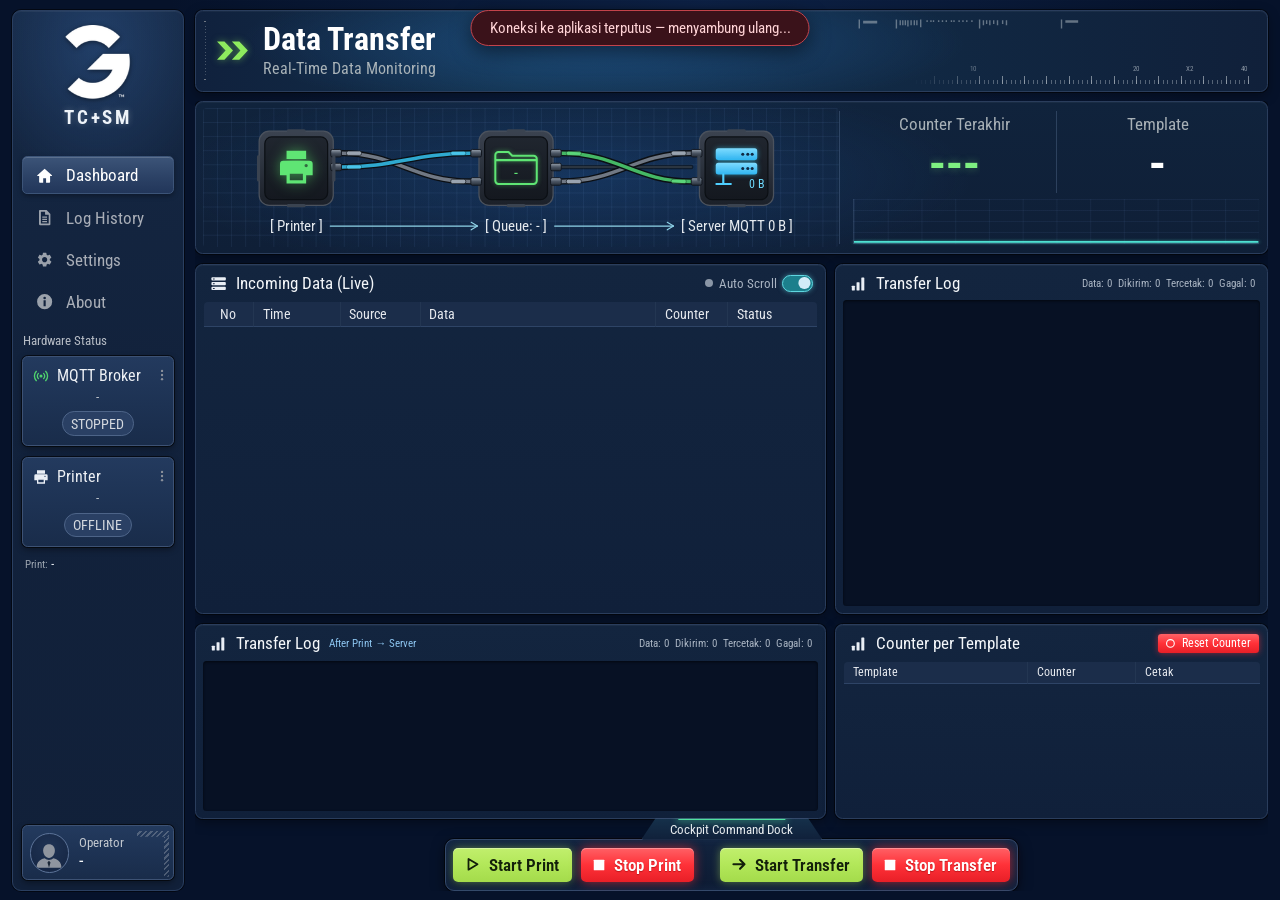
<file: apps/sharx-data-transfer/src/Sharx.Web/wwwroot/index.html>
<!doctype html>
<html lang="id">
  <head>
    <meta charset="utf-8" />
    <meta name="viewport" content="width=device-width, initial-scale=1" />
    <title>SHARX Data Transfer</title>
    <link rel="icon" href="img/favicon.svg" type="image/svg+xml" />
    <link rel="stylesheet" href="css/app.css" />
  </head>
  <body>
    <svg width="0" height="0" style="position: absolute" aria-hidden="true">
      <symbol id="i-doc" viewBox="0 0 24 24">
        <path
          fill="currentColor"
          fill-rule="evenodd"
          d="M5.5 1.5h9.2l5.3 5.3v14.4c0 .7-.6 1.3-1.3 1.3H5.5c-.7 0-1.3-.6-1.3-1.3V2.8c0-.7.6-1.3 1.3-1.3Zm1.3 2.2v16.6h10.9V8.1h-4.2c-.5 0-.9-.4-.9-.9V3.7Zm1.9 6.6h6.6v1.7H8.7Zm0 3.2h6.6v1.7H8.7Zm0 3.2h6.6v1.7H8.7Z"
        />
      </symbol>
      <symbol id="i-gear" viewBox="0 0 24 24">
        <path
          fill="currentColor"
          d="M19.14 12.94c.04-.3.06-.61.06-.94 0-.32-.02-.64-.07-.94l2.03-1.58a.49.49 0 0 0 .12-.61l-1.92-3.32a.488.488 0 0 0-.59-.22l-2.39.96c-.5-.38-1.03-.7-1.62-.94l-.36-2.54a.484.484 0 0 0-.48-.41h-3.84c-.24 0-.43.17-.47.41l-.36 2.54c-.59.24-1.13.57-1.62.94l-2.39-.96c-.22-.08-.47 0-.59.22L2.74 8.87c-.12.21-.08.47.12.61l2.03 1.58c-.05.3-.09.63-.09.94s.02.64.07.94l-2.03 1.58a.49.49 0 0 0-.12.61l1.92 3.32c.12.22.37.29.59.22l2.39-.96c.5.38 1.03.7 1.62.94l.36 2.54c.05.24.24.41.48.41h3.84c.24 0 .44-.17.47-.41l.36-2.54c.59-.24 1.13-.56 1.62-.94l2.39.96c.22.08.47 0 .59-.22l1.92-3.32c.12-.22.07-.47-.12-.61l-2.01-1.58zM12 15.6c-1.98 0-3.6-1.62-3.6-3.6s1.62-3.6 3.6-3.6 3.6 1.62 3.6 3.6-1.62 3.6-3.6 3.6z"
        />
      </symbol>
      <symbol id="i-info" viewBox="0 0 24 24">
        <path
          fill="currentColor"
          fill-rule="evenodd"
          d="M12 1.5a10.5 10.5 0 1 1 0 21 10.5 10.5 0 0 1 0-21Zm-1.5 8.7v8.3h3v-8.3Zm1.5-5a1.8 1.8 0 1 0 0 3.6 1.8 1.8 0 0 0 0-3.6Z"
        />
      </symbol>
      <symbol id="i-antenna" viewBox="0 0 24 24">
        <g
          fill="none"
          stroke="currentColor"
          stroke-width="2.1"
          stroke-linecap="round"
        >
          <path d="M8.2 6.4a6 6 0 0 0 0 8.2M15.8 6.4a6 6 0 0 1 0 8.2" />
          <path d="M5.2 3.6a10 10 0 0 0 0 13.8M18.8 3.6a10 10 0 0 1 0 13.8" />
          <path d="M12 12.2v9.2" stroke-width="2.6" />
        </g>
        <circle cx="12" cy="10.5" r="2.4" fill="currentColor" />
      </symbol>
      <symbol id="i-radio" viewBox="0 0 24 24">
        <g
          fill="none"
          stroke="currentColor"
          stroke-width="2"
          stroke-linecap="round"
        >
          <path d="M8.1 8.1a5.5 5.5 0 0 0 0 7.8M15.9 8.1a5.5 5.5 0 0 1 0 7.8" />
          <path d="M5 5a10 10 0 0 0 0 14M19 5a10 10 0 0 1 0 14" />
        </g>
        <circle cx="12" cy="12" r="2.3" fill="currentColor" />
      </symbol>
      <symbol id="i-kebab" viewBox="0 0 24 24">
        <g fill="currentColor">
          <circle cx="12" cy="5" r="2" />
          <circle cx="12" cy="12" r="2" />
          <circle cx="12" cy="19" r="2" />
        </g>
      </symbol>
      <symbol id="i-user" viewBox="0 0 48 48">
        <path
          fill="currentColor"
          d="M24 6.5c5.3 0 8.8 4 8.8 9.4 0 5.9-3.9 11.1-8.8 11.1s-8.8-5.2-8.8-11.1c0-5.4 3.5-9.4 8.8-9.4Z"
        />
        <path
          fill="currentColor"
          d="M17.6 27.4c1.9 1.7 4 2.6 6.4 2.6s4.5-.9 6.4-2.6c5.8 1.2 10.2 4.5 11.6 9.4.4 1.5.5 3 .5 4.7H5.5c0-1.7.1-3.2.5-4.7 1.4-4.9 5.8-8.2 11.6-9.4Z"
        />
        <path fill="#1b2737" d="m24 31.2-2.3 2.6 2.3 7.7 2.3-7.7Z" />
      </symbol>
      <symbol id="i-list" viewBox="0 0 24 24">
        <g fill="currentColor">
          <rect x="2" y="3.2" width="20" height="4.4" rx="1.2" />
          <rect x="2" y="9.8" width="20" height="4.4" rx="1.2" />
          <rect x="2" y="16.4" width="20" height="4.4" rx="1.2" />
        </g>
        <g fill="#13233d">
          <rect x="4" y="4.7" width="2.6" height="1.4" rx="0.5" />
          <rect x="4" y="11.3" width="2.6" height="1.4" rx="0.5" />
          <rect x="4" y="17.9" width="2.6" height="1.4" rx="0.5" />
        </g>
      </symbol>
      <symbol id="i-bars" viewBox="0 0 24 24">
        <g fill="currentColor">
          <rect x="2.5" y="15" width="4.2" height="6.5" rx="0.6" />
          <rect x="9.1" y="10" width="4.2" height="11.5" rx="0.6" />
          <rect x="15.7" y="3.5" width="4.2" height="18" rx="0.6" />
        </g>
      </symbol>
      <symbol id="i-play" viewBox="0 0 24 24">
        <path fill="currentColor" d="M5 2.6v18.8L21.4 12Z" />
      </symbol>
      <symbol id="i-play-o" viewBox="0 0 24 24">
        <path
          fill="none"
          stroke="currentColor"
          stroke-width="2.6"
          stroke-linejoin="round"
          d="M6.5 4.2v15.6L19.5 12Z"
        />
      </symbol>
      <symbol id="i-stop" viewBox="0 0 24 24">
        <rect fill="currentColor" x="3" y="3" width="18" height="18" rx="1" />
      </symbol>
      <symbol id="i-reset" viewBox="0 0 24 24">
        <path
          fill="none"
          stroke="currentColor"
          stroke-width="2.4"
          stroke-linecap="round"
          stroke-linejoin="round"
          d="M4 12a8 8 0 1 0 2.4-5.7M4 4v4.6h4.6"
        />
      </symbol>
      <symbol id="i-ring" viewBox="0 0 24 24">
        <circle
          cx="12"
          cy="12"
          r="8.5"
          fill="none"
          stroke="currentColor"
          stroke-width="2.4"
        />
      </symbol>
      <symbol id="i-save" viewBox="0 0 24 24">
        <path
          fill="currentColor"
          fill-rule="evenodd"
          d="M4 3h13l4 4v13a1 1 0 0 1-1 1H4a1 1 0 0 1-1-1V4a1 1 0 0 1 1-1Zm3 2v5h9V5Zm5 9a2.5 2.5 0 1 0 0 5 2.5 2.5 0 0 0 0-5Z"
        />
      </symbol>
      <symbol id="i-plus" viewBox="0 0 24 24">
        <path
          stroke="currentColor"
          stroke-width="2.6"
          stroke-linecap="round"
          d="M12 4v16M4 12h16"
        />
      </symbol>
      <symbol id="i-trash" viewBox="0 0 24 24">
        <path
          fill="currentColor"
          d="M9 2h6l1 2h4v2H4V4h4Zm-3 6h12l-1 13a1 1 0 0 1-1 1H8a1 1 0 0 1-1-1Z"
        />
      </symbol>
      <symbol id="i-download" viewBox="0 0 24 24">
        <path
          fill="none"
          stroke="currentColor"
          stroke-width="2.4"
          stroke-linecap="round"
          stroke-linejoin="round"
          d="M12 3v12m-5-5 5 5 5-5M4 20h16"
        />
      </symbol>
      <symbol id="i-edit" viewBox="0 0 24 24">
        <path
          fill="currentColor"
          d="m15.2 3.8 5 5L9 20H4v-5ZM17 2l5 5-1.4 1.4-5-5Z"
        />
      </symbol>
      <symbol id="i-printer" viewBox="0 0 24 24">
        <path
          fill="currentColor"
          fill-rule="evenodd"
          d="M6 2h12v5H6Zm-2 6h16a2 2 0 0 1 2 2v7h-4v5H6v-5H2v-7a2 2 0 0 1 2-2Zm4 8v4h8v-4Zm10-6a1 1 0 1 0 0 2 1 1 0 0 0 0-2Z"
        />
      </symbol>
      <symbol id="i-flow" viewBox="0 0 24 24">
        <path
          fill="none"
          stroke="currentColor"
          stroke-width="2.2"
          stroke-linecap="round"
          stroke-linejoin="round"
          d="M3 6h6v4H3Zm12 8h6v4h-6ZM9 8h4a2 2 0 0 1 2 2v6"
        />
      </symbol>
      <symbol id="i-arrow-right" viewBox="0 0 24 24">
        <path
          fill="none"
          stroke="currentColor"
          stroke-width="3"
          stroke-linecap="round"
          stroke-linejoin="round"
          d="M3.5 12h16m-6.5-6.5 6.5 6.5-6.5 6.5"
        />
      </symbol>
      <symbol id="i-min" viewBox="0 0 24 24">
        <path stroke="currentColor" stroke-width="1.8" d="M5 12.5h14" />
      </symbol>
      <symbol id="i-max" viewBox="0 0 24 24">
        <rect
          fill="none"
          stroke="currentColor"
          stroke-width="1.8"
          x="5.5"
          y="5.5"
          width="13"
          height="13"
          rx="1"
        />
      </symbol>
      <symbol id="i-restore" viewBox="0 0 24 24">
        <g fill="none" stroke="currentColor" stroke-width="1.8">
          <rect x="4.5" y="8" width="11.5" height="11.5" rx="1" />
          <path
            d="M8 8V5.5a1 1 0 0 1 1-1h9.5a1 1 0 0 1 1 1V15a1 1 0 0 1-1 1H16"
          />
        </g>
      </symbol>
      <symbol id="i-close" viewBox="0 0 24 24">
        <path
          stroke="currentColor"
          stroke-width="1.8"
          d="m6 6 12 12M18 6 6 18"
        />
      </symbol>
      <symbol id="i-up" viewBox="0 0 24 24">
        <path
          fill="none"
          stroke="currentColor"
          stroke-width="2.6"
          stroke-linecap="round"
          stroke-linejoin="round"
          d="m6 15 6-6 6 6"
        />
      </symbol>
      <symbol id="i-down" viewBox="0 0 24 24">
        <path
          fill="none"
          stroke="currentColor"
          stroke-width="2.6"
          stroke-linecap="round"
          stroke-linejoin="round"
          d="m6 9 6 6 6-6"
        />
      </symbol>
      <symbol id="i-plug" viewBox="0 0 24 24">
        <path
          fill="none"
          stroke="currentColor"
          stroke-width="2.2"
          stroke-linecap="round"
          stroke-linejoin="round"
          d="M9 3v5m6-5v5M6 8h12v3a6 6 0 0 1-12 0Zm6 9v4"
        />
      </symbol>
      <symbol id="i-home" viewBox="0 0 24 24">
        <path
          fill="currentColor"
          d="M12 2.6 1.9 11.4c-.5.4-.2 1.1.4 1.1H4.4V21c0 .6.4 1 1 1H10v-6.2h4V22h4.6c.6 0 1-.4 1-1v-8.5h2.1c.6 0 .9-.7.4-1.1z"
        />
      </symbol>
      <symbol id="i-chevrons" viewBox="0 0 56 32">
        <path fill="currentColor" d="M0 0h13l15 16-15 16H0l15-16Z" />
        <path fill="currentColor" d="M26 0h13l15 16-15 16H26l15-16Z" />
      </symbol>
    </svg>

    <div class="offline-banner" id="offlineBanner" hidden>
      Koneksi ke aplikasi terputus &mdash; menyambung ulang...
    </div>

    <div class="app" id="app">
      <!-- ===================== SIDEBAR ===================== -->
      <aside class="side">
        <div class="brand" aria-label="TC+SM">
          <img class="logo" src="img/logo.png" alt="" draggable="false" />
          <div class="brand-name">TC+SM</div>
        </div>

        <nav class="nav" id="nav">
          <a href="#dashboard" data-page="dashboard" class="nav-item active">
            <svg class="nav-icon"><use href="#i-home" /></svg
            ><span>Dashboard</span>
          </a>
          <a href="#logs" data-page="logs" class="nav-item">
            <svg class="nav-icon"><use href="#i-doc" /></svg
            ><span>Log History</span>
          </a>
          <a href="#settings" data-page="settings" class="nav-item">
            <svg class="nav-icon"><use href="#i-gear" /></svg
            ><span>Settings</span>
          </a>
          <a href="#about" data-page="about" class="nav-item">
            <svg class="nav-icon"><use href="#i-info" /></svg><span>About</span>
          </a>
        </nav>

        <div class="hw-label">Hardware Status</div>
        <div class="hud-card hud-server" id="hudServer" data-state="off">
          <div class="hud-title">
            <svg class="hud-icon"><use href="#i-radio" /></svg>
            <span id="serverName">MQTT Broker</span>
          </div>
          <div class="hud-addr" id="serverEndpoint">-</div>
          <span class="hud-badge" id="serverBadge">STOPPED</span>
          <a class="hud-more" href="#settings/server" title="Settings koneksi"
            ><svg><use href="#i-kebab" /></svg
          ></a>
        </div>
        <div class="hud-card hud-printer" id="hudPrinter" data-state="off">
          <div class="hud-title">
            <svg class="hud-icon"><use href="#i-printer" /></svg>
            <span id="printerName">Printer</span>
          </div>
          <div class="hud-addr" id="printerEndpoint">-</div>
          <span class="hud-badge" id="printerBadge">OFFLINE</span>
          <a class="hud-more" href="#settings/server" title="Settings printer"
            ><svg><use href="#i-kebab" /></svg
          ></a>
        </div>

        <div class="ctl-info">
          <div>Print: <b id="printState">-</b></div>
          <div id="jobQueue"></div>
          <div class="ctl-msg" id="printerMsg"></div>
        </div>

        <div class="hud-card hud-operator">
          <div class="op-avatar">
            <svg><use href="#i-user" /></svg>
          </div>
          <div class="op-text">
            <div class="op-label">Operator</div>
            <div class="op-name" id="jobOperator">-</div>
          </div>
        </div>
      </aside>

      <!-- ===================== KOLOM UTAMA ===================== -->
      <main class="main">
        <header class="card headbar" id="headbar">
          <span class="hb-dots" aria-hidden="true"></span>
          <svg class="hb-chev"><use href="#i-chevrons" /></svg>
          <div class="hb-title">
            <h1 id="pageTitle">Data Transfer</h1>
            <p id="pageSubtitle">Real-Time Data Monitoring</p>
          </div>
          <svg
            class="hb-barcode"
            viewBox="0 0 430 24"
            preserveAspectRatio="none"
            aria-hidden="true"
          >
            <path
              d="M2 4v14M8 7h22M8 9h22M60 4v14M66 5v8M70 5v8M74 5v8M78 5v10M83 5v8M88 5v8M92 5v8M98 4v12M108 5v3M114 5v3M118 5v3M126 5v3M132 5v3M138 5v3M146 5v3M150 5v3M158 5v3M164 5v3M170 5v3M178 5v3M190 4v14M196 5v8M201 5v6M206 5v8M212 5v6M218 5v8M226 5v6M232 5v8M318 4v14M324 6h20M324 8h20"
            />
          </svg>
          <div class="hb-ruler" aria-hidden="true">
            <span style="left: 18%">10</span><span style="left: 66%">20</span
            ><span style="left: 82%">X2</span><span style="left: 98%">40</span>
          </div>
          <div class="win-controls" id="winControls" hidden>
            <button class="win-btn" data-win="minimize" title="Minimize">
              <svg><use href="#i-min" /></svg>
            </button>
            <button
              class="win-btn"
              data-win="maximize"
              id="winMaximize"
              title="Restore (F11)"
            >
              <svg><use href="#i-restore" /></svg>
            </button>
            <button class="win-btn win-close" data-win="close" title="Tutup">
              <svg><use href="#i-close" /></svg>
            </button>
          </div>
        </header>

        <div class="pages">
          <!-- ===================== DASHBOARD ===================== -->
          <section class="page active" id="page-dashboard">
            <div class="card flowcard">
              <div class="fc-diagram">
                <svg
                  class="flow-svg"
                  id="flowSvg"
                  viewBox="0 8 1000 220"
                  preserveAspectRatio="xMidYMid meet"
                  data-server="off"
                  data-printer="off"
                  data-running="false"
                >
                  <defs>
                    <linearGradient id="g-shell" x1="0" y1="0" x2="0" y2="1">
                      <stop offset="0" stop-color="#3b4350" />
                      <stop offset="1" stop-color="#1b2029" />
                    </linearGradient>
                    <linearGradient id="g-face" x1="0" y1="0" x2="0" y2="1">
                      <stop offset="0" stop-color="#20262f" />
                      <stop offset="1" stop-color="#14181f" />
                    </linearGradient>
                    <linearGradient id="g-plug" x1="0" y1="0" x2="0" y2="1">
                      <stop offset="0" stop-color="#9aa4b0" />
                      <stop offset="0.5" stop-color="#4b5563" />
                      <stop offset="1" stop-color="#262e38" />
                    </linearGradient>
                    <linearGradient id="g-rack" x1="0" y1="0" x2="0" y2="1">
                      <stop offset="0" stop-color="#7fdcff" />
                      <stop offset="1" stop-color="#2fb4f0" />
                    </linearGradient>
                    <radialGradient id="g-packet-in">
                      <stop offset="0" stop-color="#ffffff" />
                      <stop offset="0.45" stop-color="#7fe8ff" />
                      <stop offset="1" stop-color="#2fb4f0" stop-opacity="0" />
                    </radialGradient>
                    <radialGradient id="g-packet-out">
                      <stop offset="0" stop-color="#ffffff" />
                      <stop offset="0.45" stop-color="#8dff9c" />
                      <stop offset="1" stop-color="#2fcf55" stop-opacity="0" />
                    </radialGradient>
                    <filter
                      id="f-glow"
                      x="-50%"
                      y="-50%"
                      width="200%"
                      height="200%"
                    >
                      <feGaussianBlur stdDeviation="2.4" result="b" />
                      <feMerge>
                        <feMergeNode in="b" />
                        <feMergeNode in="SourceGraphic" />
                      </feMerge>
                    </filter>
                  </defs>

                  <!-- kabel printer ↔ antrean -->
                  <g class="cables">
                    <path
                      class="cable-base"
                      d="M214 80C300 80 330 125 420 125"
                    />
                    <path
                      class="cable c-gray"
                      id="cableOutA"
                      d="M214 80C300 80 330 125 420 125"
                    />
                    <path
                      class="cable-base"
                      d="M214 102C300 102 330 80 420 80"
                    />
                    <path
                      class="cable c-cyan"
                      id="cableInA"
                      d="M214 102C300 102 330 80 420 80"
                    />
                    <rect
                      class="sleeve s-gray"
                      x="222"
                      y="76.5"
                      width="24"
                      height="7"
                      rx="3"
                    />
                    <rect
                      class="sleeve s-cyan"
                      x="222"
                      y="98.5"
                      width="24"
                      height="7"
                      rx="3"
                    />
                    <rect
                      class="sleeve s-cyan"
                      x="388"
                      y="76.5"
                      width="24"
                      height="7"
                      rx="3"
                    />
                    <rect
                      class="sleeve s-gray"
                      x="388"
                      y="121.5"
                      width="24"
                      height="7"
                      rx="3"
                    />
                  </g>
                  <!-- kabel antrean ↔ server -->
                  <g class="cables">
                    <path class="cable-base dim" d="M564 102H771" />
                    <path class="cable c-dim" d="M564 102H771" />
                    <path
                      class="cable-base"
                      d="M564 125C654 125 682 80 771 80"
                    />
                    <path
                      class="cable c-gray"
                      id="cableInB"
                      d="M564 125C654 125 682 80 771 80"
                    />
                    <path
                      class="cable-base"
                      d="M564 80C654 80 682 125 771 125"
                    />
                    <path
                      class="cable c-green"
                      id="cableOutB"
                      d="M564 80C654 80 682 125 771 125"
                    />
                    <rect
                      class="sleeve s-green"
                      x="572"
                      y="76.5"
                      width="24"
                      height="7"
                      rx="3"
                    />
                    <rect
                      class="sleeve s-gray"
                      x="572"
                      y="121.5"
                      width="24"
                      height="7"
                      rx="3"
                    />
                    <rect
                      class="sleeve s-gray"
                      x="739"
                      y="76.5"
                      width="24"
                      height="7"
                      rx="3"
                    />
                    <rect
                      class="sleeve s-green"
                      x="739"
                      y="121.5"
                      width="24"
                      height="7"
                      rx="3"
                    />
                  </g>

                  <!-- paket data yang bergerak di kabel (diisi app.js) -->
                  <g id="packetLayer"></g>

                  <!-- printer -->
                  <g class="dev dev-printer" transform="translate(83 45)">
                    <rect class="dev-shell" width="118" height="118" rx="16" />
                    <rect
                      class="dev-face"
                      x="9"
                      y="9"
                      width="100"
                      height="100"
                      rx="11"
                    />
                    <rect
                      class="port"
                      x="114"
                      y="29"
                      width="17"
                      height="12"
                      rx="2.5"
                    />
                    <rect
                      class="port"
                      x="114"
                      y="51"
                      width="17"
                      height="12"
                      rx="2.5"
                    />
                    <rect
                      class="led led-a"
                      x="44"
                      y="-3"
                      width="30"
                      height="5"
                      rx="2.5"
                    />
                    <rect
                      class="led led-a"
                      x="44"
                      y="116"
                      width="30"
                      height="5"
                      rx="2.5"
                    />
                    <rect
                      class="led led-side"
                      x="-3.5"
                      y="38"
                      width="5"
                      height="42"
                      rx="2.5"
                    />
                    <rect
                      class="led led-side"
                      x="116.5"
                      y="38"
                      width="5"
                      height="42"
                      rx="2.5"
                    />
                    <g
                      class="ico-print"
                      transform="translate(28 26) scale(2.6)"
                    >
                      <use href="#i-printer" width="24" height="24" />
                    </g>
                  </g>

                  <!-- antrean -->
                  <g class="dev dev-queue" transform="translate(433 45)">
                    <rect class="dev-shell" width="118" height="118" rx="16" />
                    <rect
                      class="dev-face"
                      x="9"
                      y="9"
                      width="100"
                      height="100"
                      rx="11"
                    />
                    <rect
                      class="port"
                      x="-13"
                      y="29"
                      width="17"
                      height="12"
                      rx="2.5"
                    />
                    <rect
                      class="port"
                      x="-13"
                      y="74"
                      width="17"
                      height="12"
                      rx="2.5"
                    />
                    <rect
                      class="port"
                      x="114"
                      y="29"
                      width="17"
                      height="12"
                      rx="2.5"
                    />
                    <rect
                      class="port"
                      x="114"
                      y="51"
                      width="17"
                      height="12"
                      rx="2.5"
                    />
                    <rect
                      class="port"
                      x="114"
                      y="74"
                      width="17"
                      height="12"
                      rx="2.5"
                    />
                    <rect
                      class="led led-a"
                      x="44"
                      y="-3"
                      width="30"
                      height="5"
                      rx="2.5"
                    />
                    <rect
                      class="led led-a"
                      x="44"
                      y="116"
                      width="30"
                      height="5"
                      rx="2.5"
                    />
                    <path
                      class="ico-folder"
                      d="M26 38a5 5 0 0 1 5-5h16l6 6h34a5 5 0 0 1 5 5v35a5 5 0 0 1-5 5H31a5 5 0 0 1-5-5Z"
                    />
                    <path class="ico-folder" d="M26 46h66" />
                    <text
                      class="ico-folder-text"
                      id="flowQueueText"
                      x="59"
                      y="74"
                    >
                      -
                    </text>
                  </g>

                  <!-- server -->
                  <g class="dev dev-server" transform="translate(784 45)">
                    <rect class="dev-shell" width="118" height="118" rx="16" />
                    <rect
                      class="dev-face"
                      x="9"
                      y="9"
                      width="100"
                      height="100"
                      rx="11"
                    />
                    <rect
                      class="port"
                      x="-13"
                      y="29"
                      width="17"
                      height="12"
                      rx="2.5"
                    />
                    <rect
                      class="port"
                      x="-13"
                      y="74"
                      width="17"
                      height="12"
                      rx="2.5"
                    />
                    <rect
                      class="led led-b"
                      x="44"
                      y="-3"
                      width="30"
                      height="5"
                      rx="2.5"
                    />
                    <rect
                      class="led led-b"
                      x="44"
                      y="116"
                      width="30"
                      height="5"
                      rx="2.5"
                    />
                    <rect
                      class="led led-side-b"
                      x="-3.5"
                      y="38"
                      width="5"
                      height="42"
                      rx="2.5"
                    />
                    <g class="ico-rack">
                      <rect x="26" y="27" width="66" height="19" rx="4" />
                      <rect x="26" y="50" width="66" height="19" rx="4" />
                      <path d="M38 69v14M27 84h23" class="ico-rack-line" />
                      <circle class="ico-rack-dot" cx="69" cy="36.5" r="2.4" />
                      <circle class="ico-rack-dot" cx="77" cy="36.5" r="2.4" />
                      <circle class="ico-rack-dot" cx="84" cy="36.5" r="2.4" />
                      <circle class="ico-rack-dot" cx="69" cy="59.5" r="2.4" />
                      <circle class="ico-rack-dot" cx="77" cy="59.5" r="2.4" />
                      <circle class="ico-rack-dot" cx="84" cy="59.5" r="2.4" />
                    </g>
                    <text
                      class="ico-rack-text"
                      id="flowServerBytes"
                      x="104"
                      y="90"
                    >
                      0 B
                    </text>
                  </g>

                  <!-- label -->
                  <g class="flow-labels">
                    <text id="flowPrinterLabel" x="142" y="204">
                      [ Printer ]
                    </text>
                    <text id="flowQueueLabel" x="492" y="204">
                      [ Queue: - ]
                    </text>
                    <text id="flowServerLabel" x="844" y="204">
                      [ Server MQTT 0 B ]
                    </text>
                    <g class="flow-arrow-line" id="flowArrow1">
                      <path d="M232 196H416" />
                      <path d="M406 190l10 6-10 6" />
                    </g>
                    <g class="flow-arrow-line" id="flowArrow2">
                      <path d="M568 196H722" />
                      <path d="M712 190l10 6-10 6" />
                    </g>
                  </g>
                </svg>
              </div>

              <div class="fc-side">
                <div class="kpis">
                  <div class="kpi">
                    <div class="kpi-label">Counter Terakhir</div>
                    <div class="kpi-value kpi-counter" id="jobCounter">---</div>
                  </div>
                  <div class="kpi">
                    <div class="kpi-label">Template</div>
                    <div class="kpi-value" id="jobTemplate">-</div>
                  </div>
                </div>
                <svg
                  class="spark spark-teal"
                  id="sparkTraffic"
                  viewBox="0 0 620 90"
                  preserveAspectRatio="none"
                >
                  <defs>
                    <linearGradient id="g-teal" x1="0" y1="0" x2="0" y2="1">
                      <stop
                        offset="0"
                        stop-color="#3fd6c8"
                        stop-opacity="0.5"
                      />
                      <stop
                        offset="1"
                        stop-color="#3fd6c8"
                        stop-opacity="0.02"
                      />
                    </linearGradient>
                  </defs>
                  <path class="spark-area" d="M0 90H620Z" />
                  <path class="spark-line" d="M0 88H620" />
                </svg>
              </div>
            </div>

            <div class="card card-incoming">
              <div class="card-head">
                <svg class="head-icon"><use href="#i-list" /></svg>
                <h2>Incoming Data (Live)</h2>
                <label class="autoscroll">
                  <span class="as-dot"></span>
                  <span>Auto Scroll</span>
                  <input type="checkbox" id="autoScroll" checked />
                  <span class="switch"></span>
                </label>
              </div>
              <div class="table-wrap">
                <div class="table-scroll" id="incomingScroll">
                  <table class="data-table incoming-table" id="incomingTable">
                    <colgroup>
                      <col class="c-no" />
                      <col class="c-time" />
                      <col class="c-source" />
                      <col />
                      <col class="c-counter" />
                      <col class="c-status" />
                    </colgroup>
                    <thead>
                      <tr>
                        <th>No</th>
                        <th>Time</th>
                        <th>Source</th>
                        <th>Data</th>
                        <th>Counter</th>
                        <th>Status</th>
                      </tr>
                    </thead>
                    <tbody id="incomingBody"></tbody>
                  </table>
                  <div class="empty-hint" id="incomingEmpty">
                    Belum ada data. Tekan <b>Start Transfer</b> untuk mulai
                    menerima data dari server.
                  </div>
                </div>
              </div>
            </div>

            <div class="card card-log card-log-all">
              <div class="card-head">
                <svg class="head-icon"><use href="#i-bars" /></svg>
                <h2>Transfer Log</h2>
                <div
                  class="log-stats"
                  title="Data diterima, dikirim ke printer, tercetak, gagal"
                >
                  Data: <b data-stat="records">0</b> Dikirim:
                  <b data-stat="forwarded">0</b> Tercetak:
                  <b data-stat="printed">0</b> Gagal:
                  <b data-stat="failed">0</b>
                </div>
              </div>
              <div
                class="log-box"
                id="logBox"
                title="Semua kejadian transfer (50 baris terakhir)"
              ></div>
            </div>

            <div class="card card-log card-log-print">
              <div class="card-head">
                <svg class="head-icon"><use href="#i-bars" /></svg>
                <h2>Transfer Log</h2>
                <span class="head-sub" id="feedbackSub"
                  >After Print &rarr; Server</span
                >
                <div
                  class="log-stats"
                  title="Data diterima, dikirim ke printer, tercetak, gagal"
                >
                  Data: <b data-stat="records">0</b> Dikirim:
                  <b data-stat="forwarded">0</b> Tercetak:
                  <b data-stat="printed">0</b> Gagal:
                  <b data-stat="failed">0</b>
                </div>
              </div>
              <div class="log-box" id="feedbackBox">
                <div class="log-empty" id="feedbackEmpty"></div>
              </div>
            </div>

            <div class="card card-counters">
              <div class="card-head">
                <svg class="head-icon"><use href="#i-bars" /></svg>
                <h2>Counter per Template</h2>
                <span class="head-date" id="jobDate"></span>
                <button class="btn-reset" id="btnResetAll">
                  <svg><use href="#i-ring" /></svg>Reset Counter
                </button>
              </div>
              <div class="table-wrap">
                <div class="table-scroll">
                  <table class="data-table counter-table">
                    <colgroup>
                      <col />
                      <col class="c-cval" />
                      <col class="c-cprint" />
                    </colgroup>
                    <thead>
                      <tr>
                        <th>Template</th>
                        <th>Counter</th>
                        <th>Cetak</th>
                      </tr>
                    </thead>
                    <tbody id="counterBody"></tbody>
                  </table>
                  <div class="empty-hint" id="counterEmpty">
                    Belum ada counter hari ini.
                  </div>
                </div>
              </div>
            </div>

            <div class="dock">
              <div class="dock-tab">Cockpit Command Dock</div>
              <div class="dock-body">
                <div class="ctl-pair" id="pairPrint">
                  <button class="ctl ctl-start" id="btnPrintStart">
                    <svg><use href="#i-play-o" /></svg><span>Start Print</span>
                  </button>
                  <button class="ctl ctl-stop" id="btnPrintStop">
                    <svg><use href="#i-stop" /></svg><span>Stop Print</span>
                  </button>
                </div>
                <span class="dock-sep" aria-hidden="true"></span>
                <div class="ctl-pair" id="pairTransfer">
                  <button class="ctl ctl-start" id="btnStart">
                    <svg><use href="#i-arrow-right" /></svg
                    ><span>Start Transfer</span>
                  </button>
                  <button class="ctl ctl-stop" id="btnStop">
                    <svg><use href="#i-stop" /></svg><span>Stop Transfer</span>
                  </button>
                </div>
              </div>
            </div>
          </section>

          <!-- ===================== LOG HISTORY ===================== -->
          <section class="page" id="page-logs">
            <div class="card card-full">
              <div class="card-head">
                <svg class="head-icon icon-white"><use href="#i-doc" /></svg>
                <h2>Log History</h2>
                <div class="head-tools">
                  <select id="logDate" class="input input-sm"></select>
                  <select id="logStatus" class="input input-sm">
                    <option value="">Semua status</option>
                    <option value="Ok">OK</option>
                    <option value="Info">INFO</option>
                    <option value="Warn">WARN</option>
                    <option value="Error">ERROR</option>
                  </select>
                  <input
                    id="logSearch"
                    class="input input-sm"
                    placeholder="Cari..."
                  />
                  <button class="btn btn-sm" id="btnLogRefresh">
                    <svg><use href="#i-reset" /></svg>Refresh
                  </button>
                  <a class="btn btn-sm" id="btnLogDownload" href="#"
                    ><svg><use href="#i-download" /></svg>Download</a
                  >
                </div>
              </div>
              <div class="log-box log-history" id="logHistory"></div>
              <div class="log-footer" id="logCount"></div>
            </div>
          </section>

          <!-- ===================== SETTINGS ===================== -->
          <section class="page" id="page-settings">
            <div class="settings-tabs" id="settingsTabs">
              <button class="tab active" data-tab="server">Koneksi</button>
              <button class="tab" data-tab="mapping">Flow Mapping Data</button>
              <button class="tab" data-tab="counter">Counter</button>
              <button class="tab" data-tab="general">Umum</button>
              <div class="tabs-spacer"></div>
              <span class="dirty-note" id="dirtyNote" hidden
                >Perubahan belum disimpan</span
              >
              <button class="btn btn-danger" id="btnSettingsReload">
                <svg><use href="#i-reset" /></svg>Batal
              </button>
              <button class="btn btn-primary" id="btnSettingsSave">
                <svg><use href="#i-save" /></svg>Simpan
              </button>
            </div>
            <div class="settings-errors" id="settingsErrors" hidden></div>

            <!-- Server -->
            <div class="card settings-panel active" data-panel="server">
              <div class="card-head">
                <svg class="head-icon icon-green">
                  <use href="#i-antenna" />
                </svg>
                <h2>Koneksi ke Server / MQTT Broker</h2>
              </div>
              <div class="form-grid">
                <label
                  >Koneksi server
                  <select class="input" data-bind="server.protocol">
                    <option value="Mqtt">MQTT broker</option>
                    <option value="Tcp">TCP langsung (IP + port)</option>
                  </select>
                </label>
                <label
                  >Server / broker IP<input
                    class="input"
                    data-bind="server.host"
                /></label>
                <label
                  ><span
                    >Port <span class="muted">(MQTT umumnya 1883)</span></span
                  ><input
                    class="input"
                    type="number"
                    min="1"
                    max="65535"
                    data-bind="server.port"
                    data-type="int"
                /></label>
                <div class="show-group" data-show="server.protocol=Mqtt">
                  <label
                    >Topic data masuk (subscribe)<input
                      class="input mono"
                      data-bind="server.mqtt.subscribeTopic"
                      placeholder="sharx/job"
                  /></label>
                  <label
                    >Topic feedback cetak (publish)<input
                      class="input mono"
                      data-bind="server.mqtt.publishTopic"
                      placeholder="sharx/printed"
                  /></label>
                  <label
                    >Client ID<input
                      class="input"
                      data-bind="server.mqtt.clientId"
                  /></label>
                  <label
                    >Username<input
                      class="input"
                      autocomplete="off"
                      data-bind="server.mqtt.username"
                  /></label>
                  <label
                    >Password<input
                      class="input"
                      type="password"
                      autocomplete="new-password"
                      data-bind="server.mqtt.password"
                  /></label>
                  <label
                    >QoS
                    <select
                      class="input"
                      data-bind="server.mqtt.qos"
                      data-type="int"
                    >
                      <option value="0">0 - at most once</option>
                      <option value="1">1 - at least once</option>
                      <option value="2">2 - exactly once</option>
                    </select>
                  </label>
                  <label
                    >Keep alive (detik)<input
                      class="input"
                      type="number"
                      min="5"
                      data-bind="server.mqtt.keepAliveSeconds"
                      data-type="int"
                  /></label>
                  <label class="check"
                    ><input type="checkbox" data-bind="server.mqtt.useTls" />TLS
                    (mqtts)</label
                  >
                  <label class="check"
                    ><input
                      type="checkbox"
                      data-bind="server.mqtt.cleanSession"
                    />Clean session</label
                  >
                  <label class="check"
                    ><input
                      type="checkbox"
                      data-bind="server.mqtt.retain"
                    />Retain pesan feedback</label
                  >
                </div>
                <div class="show-group" data-show="server.protocol=Tcp">
                  <label
                    >Pemisah record (framing)
                    <select class="input" data-bind="server.framing">
                      <option value="Line">Per baris (CR / LF / CRLF)</option>
                      <option value="Etx">Diakhiri ETX</option>
                      <option value="StxEtx">Dibungkus STX ... ETX</option>
                      <option value="Custom">Terminator custom</option>
                      <option value="Packet">Setiap paket TCP</option>
                    </select>
                  </label>
                  <label data-show="server.framing=Custom"
                    >Terminator custom<input
                      class="input mono"
                      data-bind="server.customTerminator"
                      placeholder="&lt;CR&gt;&lt;LF&gt;"
                  /></label>
                  <label
                    >Proses data tanpa CR/LF setelah jeda (ms, 0 =
                    nonaktif)<input
                      class="input"
                      type="number"
                      min="0"
                      data-bind="server.idleFlushMs"
                      data-type="int"
                  /></label>
                </div>
                <label
                  >Encoding<select
                    class="input"
                    data-bind="server.encoding"
                    data-options="encodings"
                  ></select
                ></label>
                <label
                  >Connect timeout (detik)<input
                    class="input"
                    type="number"
                    min="1"
                    data-bind="server.connectTimeoutSeconds"
                    data-type="int"
                /></label>
                <label
                  >Reconnect delay (detik)<input
                    class="input"
                    type="number"
                    min="1"
                    data-bind="server.reconnectDelaySeconds"
                    data-type="int"
                /></label>
                <label
                  >Panjang maks. data (byte)<input
                    class="input"
                    type="number"
                    min="16"
                    data-bind="server.maxFrameBytes"
                    data-type="int"
                /></label>
                <label class="check"
                  ><input
                    type="checkbox"
                    data-bind="server.autoReconnect"
                  />Auto reconnect jika koneksi terputus</label
                >
              </div>
              <div class="form-actions">
                <button class="btn" id="btnTestServer">
                  <svg><use href="#i-plug" /></svg>Test Koneksi Server
                </button>
                <span class="test-result" id="testServerResult"></span>
              </div>
              <div class="card-head sub-head">
                <svg class="head-icon icon-white">
                  <use href="#i-printer" />
                </svg>
                <h2>Koneksi ke Printer</h2>
              </div>
              <div class="form-grid">
                <label
                  >Jenis mesin
                  <select class="input" data-bind="printer.machineType">
                    <option value="Tij">TIJ (Thermal Inkjet)</option>
                    <option value="Cij">CIJ (Continuous Inkjet)</option>
                  </select>
                </label>
                <label
                  ><span
                    >Nama mesin
                    <span class="muted">(tampil di dashboard)</span></span
                  ><input
                    class="input"
                    maxlength="40"
                    data-bind="printer.machineName"
                    placeholder="Printer 4.8"
                /></label>
                <label class="check"
                  ><input type="checkbox" data-bind="printer.enabled" />Teruskan
                  data ke printer (nonaktif = monitor saja)</label
                >
                <label
                  >Koneksi
                  <select class="input" data-bind="printer.transport">
                    <option value="Tcp">TCP/IP (IP + port)</option>
                    <option value="Serial">Serial (RS232)</option>
                  </select>
                </label>
                <label data-show="printer.transport=Tcp"
                  >Printer IP<input class="input" data-bind="printer.host"
                /></label>
                <label data-show="printer.transport=Tcp"
                  >Port<input
                    class="input"
                    type="number"
                    min="1"
                    max="65535"
                    data-bind="printer.port"
                    data-type="int"
                /></label>
                <label data-show="printer.transport=Serial"
                  >COM port<input
                    class="input"
                    list="serialPorts"
                    data-bind="printer.serialPort" /><datalist
                    id="serialPorts"
                  ></datalist
                ></label>
                <label data-show="printer.transport=Serial"
                  >Baud rate
                  <select
                    class="input"
                    data-bind="printer.baudRate"
                    data-type="int"
                  >
                    <option>1200</option>
                    <option>2400</option>
                    <option>4800</option>
                    <option>9600</option>
                    <option>19200</option>
                    <option>38400</option>
                    <option>57600</option>
                    <option>115200</option>
                  </select>
                </label>
                <label data-show="printer.transport=Serial"
                  >Data bits<select
                    class="input"
                    data-bind="printer.dataBits"
                    data-type="int"
                  >
                    <option>7</option>
                    <option>8</option>
                  </select></label
                >
                <label data-show="printer.transport=Serial"
                  >Parity<select class="input" data-bind="printer.parity">
                    <option>None</option>
                    <option>Odd</option>
                    <option>Even</option>
                    <option>Mark</option>
                    <option>Space</option>
                  </select></label
                >
                <label data-show="printer.transport=Serial"
                  >Stop bits<select class="input" data-bind="printer.stopBits">
                    <option>One</option>
                    <option>OnePointFive</option>
                    <option>Two</option>
                  </select></label
                >
                <label
                  >Encoding<select
                    class="input"
                    data-bind="printer.encoding"
                    data-options="encodings"
                  ></select
                ></label>
                <label
                  >Connect timeout (detik)<input
                    class="input"
                    type="number"
                    min="1"
                    data-bind="printer.connectTimeoutSeconds"
                    data-type="int"
                /></label>
                <label
                  >Reconnect printer (detik)<input
                    class="input"
                    type="number"
                    min="1"
                    data-bind="printer.reconnectDelaySeconds"
                    data-type="int"
                /></label>
                <label
                  >Timeout balasan (ms)<input
                    class="input"
                    type="number"
                    min="50"
                    data-bind="printer.responseTimeoutMs"
                    data-type="int"
                /></label>
              </div>
              <div class="form-actions">
                <button class="btn" id="btnTestPrinter">
                  <svg><use href="#i-plug" /></svg>Test Koneksi Printer
                </button>
                <span class="test-result" id="testPrinterResult"></span>
              </div>
              <p class="hint">
                Protokol printer, change template dan field data diatur di tab
                <a href="#settings/mapping">Flow Mapping Data</a>.
              </p>
            </div>

            <!-- Flow Mapping -->
            <div class="card settings-panel" data-panel="mapping">
              <div class="card-head">
                <svg class="head-icon icon-green"><use href="#i-flow" /></svg>
                <h2>Flow Mapping Data &rarr; Printer</h2>
              </div>
              <div class="flow">
                <div class="flow-step">
                  <span class="flow-num">1</span>Data dari Server
                </div>
                <svg class="flow-arrow"><use href="#i-arrow-right" /></svg>
                <div class="flow-step">
                  <span class="flow-num">2</span>Pecah Field
                </div>
                <svg class="flow-arrow"><use href="#i-arrow-right" /></svg>
                <div class="flow-step">
                  <span class="flow-num">3</span>Atur Posisi
                </div>
                <svg class="flow-arrow"><use href="#i-arrow-right" /></svg>
                <div class="flow-step">
                  <span class="flow-num">4</span>Counter
                </div>
                <svg class="flow-arrow"><use href="#i-arrow-right" /></svg>
                <div class="flow-step">
                  <span class="flow-num">5</span>Kirim ke Printer
                </div>
              </div>

              <div class="section-title">
                <span class="flow-num">1</span>Contoh data dari server
              </div>
              <input
                class="input mono wide"
                data-bind="mapping.sampleData"
                id="sampleInput"
                placeholder="ANANDA02,867892,000"
              />

              <div class="section-title">
                <span class="flow-num">2</span>Cara memecah data
              </div>
              <div class="form-grid">
                <label
                  >Mode
                  <select class="input" data-bind="mapping.mode">
                    <option value="Delimited">Pakai pemisah (delimiter)</option>
                    <option value="FixedWidth">
                      Lebar tetap (posisi karakter)
                    </option>
                  </select>
                </label>
                <label data-show="mapping.mode=Delimited"
                  >Delimiter<input
                    class="input mono"
                    data-bind="mapping.delimiter"
                    placeholder=","
                /></label>
                <label data-show="mapping.mode=Delimited"
                  >Jumlah field wajib (0 = bebas)<input
                    class="input"
                    type="number"
                    min="0"
                    data-bind="mapping.expectedFieldCount"
                    data-type="int"
                /></label>
                <label class="check"
                  ><input type="checkbox" data-bind="mapping.trimFields" />Hapus
                  spasi di awal/akhir field</label
                >
              </div>
              <div class="chips" id="splitChips"></div>

              <div class="section-title">
                <span class="flow-num">3</span>Posisi field (bisa diatur /
                custom)
              </div>
              <div class="table-wrap">
                <table class="data-table compact form-table">
                  <thead>
                    <tr>
                      <th style="width: 170px">Kunci</th>
                      <th style="width: 170px">Nama</th>
                      <th class="col-delimited" style="width: 200px">Posisi</th>
                      <th style="width: 96px" title="0 = seluruh field">
                        Karakter awal
                      </th>
                      <th style="width: 86px" title="0 = sampai akhir">
                        Panjang
                      </th>
                      <th style="width: 64px">Wajib</th>
                      <th>Hasil</th>
                      <th style="width: 56px"></th>
                    </tr>
                  </thead>
                  <tbody id="fieldRows"></tbody>
                </table>
              </div>
              <div class="form-actions">
                <button class="btn btn-sm" id="btnAddField">
                  <svg><use href="#i-plus" /></svg>Tambah field custom
                </button>
                <span class="hint"
                  >OPERATOR, TEMPLATE dan SERVER_COUNTER dipakai logika counter.
                  Field custom bisa dipakai di output sebagai
                  <code>{KUNCI}</code>.</span
                >
              </div>

              <div class="section-title">
                <span class="flow-num">5</span>Kirim ke printer (change template
                &amp; field data)
              </div>
              <div class="form-grid">
                <label
                  >Protokol printer
                  <select class="input" data-bind="printer.protocol">
                    <option value="Tij">TIJ Protocol 4.8 (1E / 1D / AB)</option>
                    <option value="Generic">
                      Generic (perintah diatur sendiri)
                    </option>
                  </select>
                </label>
                <label
                  >Nama template di printer (change template)<input
                    class="input mono"
                    data-bind="printer.templateName"
                    placeholder="{TEMPLATE}"
                /></label>
                <label
                  >Antrean data di printer (1-10)<input
                    class="input"
                    type="number"
                    min="1"
                    max="10"
                    data-bind="printer.lookahead"
                    data-type="int"
                /></label>
                <label class="check"
                  ><input
                    type="checkbox"
                    data-bind="printer.clearOnJobChange"
                  />Kosongkan antrean printer saat job berubah</label
                >
                <label class="check"
                  ><input
                    type="checkbox"
                    data-bind="printer.autoStartPrint"
                  />Start print otomatis jika printer belum start</label
                >
                <label
                  >Cek printer sudah start tiap (detik)<input
                    class="input"
                    type="number"
                    min="1"
                    max="60"
                    data-bind="printer.readyPollSeconds"
                    data-type="int"
                /></label>
                <div class="show-group" data-show="printer.protocol=Tij">
                  <label
                    >Slave address (-1 = byte terakhir IP)<input
                      class="input"
                      type="number"
                      min="-1"
                      max="255"
                      data-bind="printer.tij.slaveAddress"
                      data-type="int"
                  /></label>
                  <label class="check"
                    ><input
                      type="checkbox"
                      data-bind="printer.tij.updateAfterLoad"
                    />Kirim 01 Update Print Contents setelah change
                    template</label
                  >
                </div>
              </div>

              <div class="show-group" data-show="printer.protocol=Generic">
                <div class="sub-title">
                  Perintah printer (boleh placeholder, &lt;STX&gt;,
                  &lt;0x1B&gt;, checksum &lt;SUM&gt; / &lt;XOR&gt;)
                </div>
                <div class="form-grid">
                  <label class="span-2"
                    >Change template <span class="muted">{TEMPLATE_NAME}</span
                    ><input
                      class="input mono"
                      data-bind="printer.generic.templateCommand"
                  /></label>
                  <label
                    >Kosongkan antrean (opsional)<input
                      class="input mono"
                      data-bind="printer.generic.clearCommand"
                  /></label>
                  <label class="span-2"
                    >Perintah per field
                    <span class="muted"
                      >{FIELD_ID} {FIELD_NAME} {FIELD_VALUE}</span
                    ><input
                      class="input mono"
                      data-bind="printer.generic.fieldCommand"
                  /></label>
                  <label
                    >Jeda antar perintah (ms)<input
                      class="input"
                      type="number"
                      min="0"
                      data-bind="printer.generic.commandDelayMs"
                      data-type="int"
                  /></label>
                  <label class="span-2"
                    >Atau satu perintah untuk semua field
                    <span class="muted">{FIELD_0} {FIELD_1} ...</span
                    ><input
                      class="input mono"
                      data-bind="printer.generic.dataCommand"
                  /></label>
                  <label
                    >Balasan sukses (kosong = tidak menunggu)<input
                      class="input mono"
                      data-bind="printer.generic.ackPattern"
                  /></label>
                  <label
                    >Balasan gagal<input
                      class="input mono"
                      data-bind="printer.generic.nakPattern"
                  /></label>
                  <label
                    >Sinyal selesai cetak (feedback)<input
                      class="input mono"
                      data-bind="printer.generic.printDonePattern"
                      placeholder="kosong = tidak ada"
                  /></label>
                  <label
                    >Perintah Start Print<input
                      class="input mono"
                      data-bind="printer.generic.startCommand"
                      placeholder="kosong = tidak ada"
                  /></label>
                  <label
                    >Perintah Stop Print<input
                      class="input mono"
                      data-bind="printer.generic.stopCommand"
                      placeholder="kosong = tidak ada"
                  /></label>
                </div>
              </div>

              <div class="sub-title">
                Field data (dikirim untuk setiap cetakan)
              </div>
              <div class="table-wrap">
                <table class="data-table compact form-table">
                  <thead>
                    <tr>
                      <th style="width: 120px">Field</th>
                      <th style="width: 220px">Nama</th>
                      <th>Isi</th>
                      <th style="width: 260px">Hasil</th>
                      <th style="width: 56px"></th>
                    </tr>
                  </thead>
                  <tbody id="remoteRows"></tbody>
                </table>
              </div>
              <div class="form-actions">
                <button class="btn btn-sm" id="btnAddRemote">
                  <svg><use href="#i-plus" /></svg>Tambah field
                </button>
                <span class="hint"
                  >Default: <b>field 0 = nama operator</b>,
                  <b>field 1 = counter</b>. Nomor field sesuai field data di
                  template printer.</span
                >
              </div>

              <div class="section-title">
                <span class="flow-num">6</span>Feedback after print &rarr;
                server
              </div>
              <div class="form-grid">
                <label class="check span-2"
                  ><input type="checkbox" data-bind="feedback.enabled" />Setiap
                  printer selesai cetak (sinyal after print), kirim data yang
                  tercetak ke server</label
                >
                <label
                  >Susun data
                  <select class="input" data-bind="feedback.format">
                    <option value="Fields">
                      Pilih data (urutan + pemisah)
                    </option>
                    <option value="Custom">Format custom (template)</option>
                  </select>
                </label>
                <label data-show="feedback.format=Fields"
                  >Pemisah antar data<input
                    class="input mono"
                    data-bind="feedback.delimiter"
                    placeholder=","
                /></label>
                <label data-show="feedback.format=Fields"
                  ><span
                    >Akhiran
                    <span class="muted">(MQTT: CR/LF tidak dikirim)</span></span
                  ><input
                    class="input mono"
                    data-bind="feedback.terminator"
                    placeholder="&lt;CR&gt;&lt;LF&gt;"
                /></label>
                <label class="span-2" data-show="feedback.format=Custom"
                  >Format data ke server<input
                    class="input mono"
                    data-bind="feedback.template"
                    placeholder="{OPERATOR},{TEMPLATE},{COUNTER}&lt;CR&gt;&lt;LF&gt;"
                /></label>
              </div>
              <div class="show-group" data-show="feedback.format=Fields">
                <div class="sub-title">
                  Data yang dikirim balik ke server (berurutan)
                </div>
                <div class="table-wrap">
                  <table class="data-table compact form-table">
                    <thead>
                      <tr>
                        <th style="width: 80px">Urutan</th>
                        <th>Data</th>
                        <th
                          style="width: 170px"
                          title="Contoh: D6, ddMMyy, L10"
                        >
                          Format (opsional)
                        </th>
                        <th style="width: 240px">Contoh</th>
                        <th style="width: 124px"></th>
                      </tr>
                    </thead>
                    <tbody id="feedbackRows"></tbody>
                  </table>
                </div>
                <div class="form-actions">
                  <button class="btn btn-sm" id="btnAddFeedback">
                    <svg><use href="#i-plus" /></svg>Tambah data
                  </button>
                  <span class="hint"
                    >Contoh: data COUNTER dengan format <code>D6</code> dikirim
                    sebagai <code>000057</code>. Hasil lengkap ada di Preview
                    hasil.</span
                  >
                </div>
              </div>

              <div class="token-help">
                <div>
                  <b>Placeholder:</b> <span id="placeholderChips"></span>
                </div>
                <div>
                  <b>Karakter kontrol:</b> <span id="tokenChips"></span>
                </div>
                <div class="hint">
                  Klik chip untuk menyisipkan ke kolom yang terakhir dipilih.
                  Format: <code>{COUNTER:D6}</code> 6 digit,
                  <code>{DATE:ddMMyy}</code>, <code>{TIME:HHmm}</code>,
                  <code>{OPERATOR:L10}</code> rata kiri 10,
                  <code>{TEMPLATE:Z8}</code> isi nol 8, <code>{F1}</code> field
                  ke-1 hasil split, <code>&lt;0x1B&gt;</code> byte hex.
                </div>
              </div>

              <div class="section-title">Preview hasil</div>
              <div class="preview" id="previewBox"></div>
            </div>

            <!-- Counter -->
            <div class="card settings-panel" data-panel="counter">
              <div class="card-head">
                <svg class="head-icon icon-white"><use href="#i-bars" /></svg>
                <h2>Counter</h2>
                <button
                  class="btn btn-danger btn-sm head-action"
                  id="btnResetAll2"
                >
                  <svg><use href="#i-reset" /></svg>Reset Counter
                </button>
              </div>
              <div class="rules">
                <div class="rule">
                  <b>Template sama, operator berubah</b> &rarr; counter tetap
                  lanjut dari hitungan terakhir.
                </div>
                <div class="rule">
                  <b>Template berubah</b> &rarr; counter pindah ke counter
                  template baru (tersimpan per template).
                </div>
                <div class="rule">
                  <b>Ganti hari</b> (jam ganti hari di bawah) atau tombol
                  <b>Reset Counter</b> &rarr; semua counter direset.
                </div>
                <div class="rule">
                  Mode <b>per cetak</b>: counter naik setiap printer mengirim
                  sinyal selesai cetak (AB) dan nilai yang tercetak dilaporkan
                  ke server.
                </div>
              </div>
              <div class="form-grid">
                <label
                  >Counter bertambah saat
                  <select class="input" data-bind="counter.incrementOn">
                    <option value="Print">
                      Printer selesai cetak (feedback after print)
                    </option>
                    <option value="Record">Setiap data dari server</option>
                  </select>
                </label>
                <label
                  >Nilai awal<input
                    class="input"
                    type="number"
                    min="0"
                    data-bind="counter.startValue"
                    data-type="int"
                /></label>
                <label
                  >Step (+ per data)<input
                    class="input"
                    type="number"
                    min="1"
                    data-bind="counter.step"
                    data-type="int"
                /></label>
                <label
                  >Jumlah digit (0 = ikuti counter dari server)<input
                    class="input"
                    type="number"
                    min="0"
                    max="18"
                    data-bind="counter.digits"
                    data-type="int"
                /></label>
                <label
                  >Batas maksimum (0 = tanpa batas)<input
                    class="input"
                    type="number"
                    min="0"
                    data-bind="counter.maxValue"
                    data-type="int"
                /></label>
                <label
                  >Jam ganti hari<input
                    class="input"
                    type="time"
                    data-bind="counter.dayStartTime"
                /></label>
                <label class="check"
                  ><input
                    type="checkbox"
                    data-bind="counter.useServerValueAsStart"
                  />Template baru: mulai dari counter yang dikirim server</label
                >
                <label class="check"
                  ><input
                    type="checkbox"
                    data-bind="counter.incrementBeforeUse"
                  />Tambah dulu sebelum dikirim (000 &rarr; data pertama
                  001)</label
                >
              </div>
            </div>

            <!-- General -->
            <div class="card settings-panel" data-panel="general">
              <div class="card-head">
                <svg class="head-icon icon-white"><use href="#i-gear" /></svg>
                <h2>Umum</h2>
              </div>
              <div class="form-grid">
                <label
                  >Simpan log (hari, 0 = selamanya)<input
                    class="input"
                    type="number"
                    min="0"
                    data-bind="general.logRetentionDays"
                    data-type="int"
                /></label>
                <label class="check"
                  ><input
                    type="checkbox"
                    data-bind="general.autoStart"
                  />Langsung Start Transfer saat aplikasi dibuka</label
                >
              </div>
              <p class="hint">Folder data: <code id="dataDir">-</code></p>
            </div>
          </section>

          <!-- ===================== ABOUT ===================== -->
          <section class="page" id="page-about">
            <div class="card card-full about">
              <div class="card-head">
                <svg class="head-icon icon-white"><use href="#i-info" /></svg>
                <h2>About</h2>
              </div>
              <div class="about-body">
                <h3>
                  SHARX Data Transfer <span id="aboutVersion">v1.0.0</span>
                </h3>
                <p>
                  Jembatan data dari server (MQTT broker) ke printer CIJ. Data
                  dari server dipecah sesuai <b>Flow Mapping</b>, counter
                  dihitung per template, lalu diteruskan ke printer.
                </p>
                <ul>
                  <li>
                    Koneksi server via MQTT broker (atau TCP langsung), auto
                    reconnect.
                  </li>
                  <li>
                    Posisi field (operator, template, counter, field custom)
                    bisa diatur.
                  </li>
                  <li>
                    Counter tersimpan per template sampai ganti hari atau Reset
                    Counter.
                  </li>
                  <li>
                    Printer TIJ Protocol 4.8 (TCP/IP atau RS232): load template
                    (1E), isi remote field (1D), sinyal selesai cetak (AB).
                  </li>
                  <li>
                    Setiap selesai cetak, operator, template dan counter yang
                    tercetak dilaporkan ke server.
                  </li>
                  <li>Log harian tersimpan di folder data.</li>
                </ul>
                <p class="muted">
                  Powered by wijaya CODE &middot; Font: Roboto Condensed &amp;
                  Roboto Mono (SIL Open Font License).
                </p>
              </div>
            </div>
          </section>
        </div>
      </main>
    </div>

    <div class="modal" id="modal" hidden>
      <div class="modal-card">
        <h3 id="modalTitle"></h3>
        <div id="modalBody"></div>
        <div class="modal-actions">
          <button class="btn btn-danger" id="modalCancel">Batal</button>
          <button class="btn btn-primary" id="modalOk">OK</button>
        </div>
      </div>
    </div>
    <div class="toasts" id="toasts"></div>

    <script src="js/app.js"></script>
  </body>
</html>
</file>
<file: apps/sharx-data-transfer/src/Sharx.Web/wwwroot/css/app.css>
/* SHARX Data Transfer — tema charcoal / hijau-teal sesuai desain.
   Semua ukuran dashboard memakai satuan --u (1 px desain 2000 x 1116) sehingga tampilan
   sama di setiap ukuran jendela dan selalu muat satu layar. */

@font-face {
  font-family: "Roboto Condensed";
  font-weight: 400;
  font-display: block;
  src: url("../fonts/roboto-condensed-latin-400-normal.woff2") format("woff2");
}
@font-face {
  font-family: "Roboto Condensed";
  font-weight: 500;
  font-display: block;
  src: url("../fonts/roboto-condensed-latin-500-normal.woff2") format("woff2");
}
@font-face {
  font-family: "Roboto Condensed";
  font-weight: 600;
  font-display: block;
  src: url("../fonts/roboto-condensed-latin-600-normal.woff2") format("woff2");
}
@font-face {
  font-family: "Roboto Condensed";
  font-weight: 700;
  font-display: block;
  src: url("../fonts/roboto-condensed-latin-700-normal.woff2") format("woff2");
}
@font-face {
  font-family: "Roboto Mono";
  font-weight: 400;
  font-display: block;
  src: url("../fonts/roboto-mono-latin-400-normal.woff2") format("woff2");
}

:root {
  color-scheme: dark;
  --u: min(calc(100vw / 2000), calc(100vh / 1116));
  --bg: #06122a;
  --side: #12223c;
  --panel: #10203a;
  --panel-top: #13253f;
  --panel-line: #2a3d5c;
  --line: #263a58;
  --row-alt: #0a1528;
  --row: #0f1d35;
  --well: #071124;
  --lime: #b2e759;
  --lime-dark: #9bd043;
  --go: #b2e759;
  --go-ink: #13200a;
  --stop: #ff3138;
  --green: #7ef081;
  --green-chip: #6cf4a0;
  --cyan: #3ad3ff;
  --blue-key: #6fa8e6;
  --text: #f3f6f9;
  --text-soft: #dfe4ea;
  --label: #a8b0bb;
  --muted: #9aa3ae;
  --dim: #6f7885;
  --ink: #0b1426;
  --amber: #ffc53a;
  --red: #e5484d;
  --font:
    "Roboto Condensed", "Bahnschrift", "Segoe UI", "Arial Narrow", sans-serif;
  --mono: "Roboto Mono", Consolas, "DejaVu Sans Mono", monospace;
}

* {
  box-sizing: border-box;
}

html,
body {
  height: 100%;
  margin: 0;
}

body {
  background:
    radial-gradient(
      ellipse 60% 40% at 55% 0%,
      rgba(40, 90, 170, 0.22),
      transparent 70%
    ),
    var(--bg);
  color: var(--text);
  font-family: var(--font);
  font-size: 16px;
  overflow: hidden;
  user-select: none;
  -webkit-font-smoothing: antialiased;
}

button,
input,
select,
textarea {
  font: inherit;
  color: inherit;
}

svg {
  flex: none;
}

a {
  color: #8cc4ff;
}

code {
  font-family: var(--mono);
  font-size: 0.85em;
  color: #c9f7a8;
}

.mono {
  font-family: var(--mono);
}

.muted {
  color: var(--muted);
}

/* ================================================================== kerangka */

.app {
  display: grid;
  grid-template-columns: calc(var(--u) * 270) minmax(0, 1fr);
  column-gap: calc(var(--u) * 17);
  height: 100vh;
  padding: calc(var(--u) * 15) calc(var(--u) * 18) calc(var(--u) * 14);
}

.main {
  display: flex;
  flex-direction: column;
  gap: calc(var(--u) * 15);
  min-width: 0;
  min-height: 0;
}

/* ================================================================== kartu */

.card {
  position: relative;
  display: flex;
  flex-direction: column;
  min-width: 0;
  min-height: 0;
  border: calc(var(--u) * 1.5) solid var(--panel-line);
  border-radius: calc(var(--u) * 12);
  background: linear-gradient(180deg, var(--panel-top) 0%, var(--panel) 100%);
  box-shadow:
    0 0 0 1px rgba(0, 0, 0, 0.55),
    0 calc(var(--u) * 6) calc(var(--u) * 18) rgba(0, 0, 0, 0.35),
    inset 0 1px 0 rgba(255, 255, 255, 0.04);
}

.card-head {
  display: flex;
  align-items: center;
  gap: calc(var(--u) * 14);
  flex: none;
  min-height: calc(var(--u) * 52);
  padding: calc(var(--u) * 8) calc(var(--u) * 14) calc(var(--u) * 2)
    calc(var(--u) * 22);
}

.card-head h2 {
  margin: 0;
  font-size: calc(var(--u) * 26);
  font-weight: 400;
  color: var(--text);
  white-space: nowrap;
}

.head-icon {
  width: calc(var(--u) * 27);
  height: calc(var(--u) * 27);
  color: #e9eef5;
}

/* ================================================================== sidebar */

.side {
  display: flex;
  flex-direction: column;
  min-height: 0;
  padding: calc(var(--u) * 14) calc(var(--u) * 15) calc(var(--u) * 15);
  border: calc(var(--u) * 1.5) solid #2a3f60;
  border-radius: calc(var(--u) * 14);
  background:
    radial-gradient(
      ellipse 90% 22% at 50% 4%,
      rgba(70, 130, 210, 0.26),
      transparent 75%
    ),
    linear-gradient(180deg, #152844 0%, #12223c 40%, #112039 100%);
  box-shadow:
    0 0 0 1px rgba(0, 0, 0, 0.55),
    inset 0 1px 0 rgba(255, 255, 255, 0.05);
}

.brand {
  display: flex;
  flex-direction: column;
  align-items: center;
  flex: none;
  height: calc(var(--u) * 186);
  padding-top: calc(var(--u) * 8);
}

.logo {
  width: auto;
  height: calc(var(--u) * 122);
  object-fit: contain;
  filter: drop-shadow(
    0 calc(var(--u) * 2) calc(var(--u) * 4) rgba(0, 0, 0, 0.5)
  );
  pointer-events: none;
}

.brand-name {
  margin-top: calc(var(--u) * 8);
  color: #eef3f9;
  font-size: calc(var(--u) * 30);
  font-weight: 700;
  letter-spacing: 0.14em;
  line-height: 1;
  text-shadow: 0 0 calc(var(--u) * 10) rgba(255, 255, 255, 0.25);
}

.nav {
  display: flex;
  flex-direction: column;
  gap: calc(var(--u) * 7);
  margin-top: calc(var(--u) * 28);
}

.nav-item {
  display: flex;
  align-items: center;
  gap: calc(var(--u) * 20);
  height: calc(var(--u) * 59);
  padding: 0 calc(var(--u) * 20);
  border: calc(var(--u) * 1.5) solid transparent;
  border-radius: calc(var(--u) * 8);
  color: #a9aeb7;
  font-size: calc(var(--u) * 27);
  text-decoration: none;
  white-space: nowrap;
  transition:
    background 0.15s,
    color 0.15s;
}

.nav-icon {
  width: calc(var(--u) * 27);
  height: calc(var(--u) * 27);
  color: #9aa1ab;
}

.nav-item:not(.active):hover {
  color: #fff;
  background: rgba(255, 255, 255, 0.05);
}

.nav-item.active {
  border-color: #3c5478;
  background: linear-gradient(180deg, #3c5478 0%, #2c4266 55%, #22365a 100%);
  color: #fff;
  box-shadow:
    inset 0 1px 0 rgba(255, 255, 255, 0.16),
    0 calc(var(--u) * 3) calc(var(--u) * 8) rgba(0, 0, 0, 0.35);
}

.nav-item.active .nav-icon {
  color: #fff;
}

.hw-label {
  margin: auto calc(var(--u) * 2) calc(var(--u) * 12);
  padding-top: calc(var(--u) * 20);
  color: #b6bcc5;
  font-size: calc(var(--u) * 20);
  line-height: 1.15;
}

.hud-card {
  --glow: #8a96a6;
  position: relative;
  display: flex;
  flex-direction: column;
  align-items: center;
  flex: none;
  height: calc(var(--u) * 140);
  margin-bottom: calc(var(--u) * 18);
  padding: calc(var(--u) * 16) calc(var(--u) * 12) 0;
  border: calc(var(--u) * 1.5) solid #3d5274;
  border-radius: calc(var(--u) * 9);
  background: linear-gradient(180deg, #233a5e 0%, #1d3253 55%, #192c4a 100%);
  box-shadow:
    0 0 0 1px rgba(0, 0, 0, 0.6),
    0 calc(var(--u) * 4) calc(var(--u) * 10) rgba(0, 0, 0, 0.4);
}

.hud-card::before,
.hud-card::after {
  content: "";
  position: absolute;
  left: 25%;
  right: 25%;
  height: calc(var(--u) * 2.5);
  border-radius: 2px;
  background: var(--glow);
  opacity: 0;
  box-shadow: 0 0 calc(var(--u) * 14) calc(var(--u) * 3) var(--glow);
  transition: opacity 0.3s;
}

.hud-card::before {
  top: calc(var(--u) * -1.5);
}

.hud-card::after {
  bottom: calc(var(--u) * -1.5);
}

.hud-card[data-state="on"]::before,
.hud-card[data-state="on"]::after {
  opacity: 0.8;
}

.hud-server {
  --glow: #4fd36d;
}

.hud-printer {
  --glow: #3ad3ff;
}

.hud-title {
  display: flex;
  align-items: center;
  align-self: stretch;
  gap: calc(var(--u) * 12);
  padding: 0 calc(var(--u) * 20) 0 calc(var(--u) * 4);
  color: #eef1f5;
  font-size: calc(var(--u) * 25);
  line-height: 1.1;
  white-space: nowrap;
}

.hud-title span {
  overflow: hidden;
  text-overflow: ellipsis;
}

.hud-icon {
  width: calc(var(--u) * 25);
  height: calc(var(--u) * 25);
  color: #e9eef5;
}

.hud-server .hud-icon {
  color: #4fd36d;
}

.hud-addr {
  max-width: 100%;
  margin-top: calc(var(--u) * 6);
  color: #c3c8cf;
  font-size: calc(var(--u) * 21);
  white-space: nowrap;
  overflow: hidden;
  text-overflow: ellipsis;
}

.hud-badge {
  display: inline-flex;
  align-items: center;
  height: calc(var(--u) * 38);
  margin-top: calc(var(--u) * 12);
  padding: 0 calc(var(--u) * 13);
  border: calc(var(--u) * 2) solid #4d6488;
  border-radius: calc(var(--u) * 19);
  background: #2a4064;
  color: #d5d9df;
  font-size: calc(var(--u) * 22);
  white-space: nowrap;
}

.hud-badge.ok {
  border-color: #58c26f;
  background: #23652f;
  color: #e9fff0;
  box-shadow: 0 0 calc(var(--u) * 10) rgba(79, 211, 109, 0.45);
}

.hud-badge.live {
  border-color: #7ee5ff;
  background: linear-gradient(180deg, #4bd8ff, #2ec7f2);
  color: #0d2a45;
  box-shadow: 0 0 calc(var(--u) * 12) rgba(58, 211, 255, 0.55);
}

.hud-badge.warn {
  border-color: #c99a2e;
  background: #5a4718;
  color: #ffe6a6;
}

.hud-badge.err {
  border-color: #c4434b;
  background: #5a1f2a;
  color: #ffd3d6;
}

.hud-more {
  position: absolute;
  top: calc(var(--u) * 14);
  right: calc(var(--u) * 6);
  display: grid;
  place-items: center;
  width: calc(var(--u) * 22);
  height: calc(var(--u) * 28);
  color: #8a909b;
  border-radius: 4px;
}

.hud-more svg {
  width: calc(var(--u) * 22);
  height: calc(var(--u) * 22);
}

.hud-more:hover {
  color: #fff;
  background: rgba(255, 255, 255, 0.08);
}

.ctl-info {
  flex: 1;
  min-height: 0;
  padding: 0 calc(var(--u) * 4);
  color: var(--muted);
  font-size: calc(var(--u) * 17);
  line-height: 1.35;
  overflow: hidden;
}

.ctl-info b {
  font-weight: 500;
  color: var(--text-soft);
}

.ctl-info b.ok {
  color: var(--green);
}

.ctl-info b.wait {
  color: var(--amber);
}

.ctl-msg {
  color: var(--amber);
  display: -webkit-box;
  -webkit-line-clamp: 3;
  -webkit-box-orient: vertical;
  overflow: hidden;
}

.hud-operator {
  flex-direction: row;
  justify-content: flex-start;
  gap: calc(var(--u) * 16);
  height: calc(var(--u) * 86);
  margin: calc(var(--u) * 8) 0 0;
  padding: 0 calc(var(--u) * 12) 0 calc(var(--u) * 10);
  overflow: hidden;
  background:
    repeating-linear-gradient(
        -45deg,
        rgba(160, 168, 180, 0.38) 0 calc(var(--u) * 2.5),
        transparent calc(var(--u) * 2.5) calc(var(--u) * 6)
      )
      right calc(var(--u) * 6) top calc(var(--u) * 7) / calc(var(--u) * 50)
      calc(var(--u) * 9) no-repeat,
    repeating-linear-gradient(
        -45deg,
        rgba(160, 168, 180, 0.38) 0 calc(var(--u) * 2.5),
        transparent calc(var(--u) * 2.5) calc(var(--u) * 6)
      )
      right calc(var(--u) * 6) top calc(var(--u) * 16) / calc(var(--u) * 8)
      calc(var(--u) * 62) no-repeat,
    linear-gradient(180deg, #233a5e 0%, #1d3253 55%, #192c4a 100%);
}

.op-avatar {
  display: grid;
  place-items: end center;
  flex: none;
  width: calc(var(--u) * 62);
  height: calc(var(--u) * 62);
  border: calc(var(--u) * 2) solid #5c7398;
  border-radius: 50%;
  background: radial-gradient(circle at 50% 35%, #1f3354, #142441);
  overflow: hidden;
}

.op-avatar svg {
  width: calc(var(--u) * 50);
  height: calc(var(--u) * 50);
  color: #8f959f;
}

.op-text {
  min-width: 0;
}

.op-label {
  color: #c3c8cf;
  font-size: calc(var(--u) * 21);
}

.op-name {
  color: #f6f8fa;
  font-size: calc(var(--u) * 28);
  white-space: nowrap;
  overflow: hidden;
  text-overflow: ellipsis;
}

/* ================================================================== header */

.headbar {
  flex: none;
  flex-direction: row;
  align-items: center;
  height: calc(var(--u) * 128);
  padding: 0 calc(var(--u) * 24) 0 calc(var(--u) * 32);
  overflow: hidden;
  background:
    radial-gradient(
      ellipse 45% 120% at 38% 40%,
      rgba(40, 105, 175, 0.5),
      transparent 75%
    ),
    linear-gradient(90deg, #10213d 0%, #12304a 30%, #112a45 60%, #10203a 100%);
}

.hb-dots {
  position: absolute;
  left: calc(var(--u) * 12);
  top: calc(var(--u) * 16);
  bottom: calc(var(--u) * 16);
  width: calc(var(--u) * 4);
  background:
    linear-gradient(#6f7782, #6f7782) top / 100% calc(var(--u) * 2) no-repeat,
    linear-gradient(#6f7782, #6f7782) bottom / 100% calc(var(--u) * 2) no-repeat,
    repeating-linear-gradient(
        180deg,
        rgba(140, 150, 160, 0.45) 0 calc(var(--u) * 1.5),
        transparent calc(var(--u) * 1.5) calc(var(--u) * 5)
      )
      center / calc(var(--u) * 2) calc(100% - var(--u) * 16) no-repeat;
}

.hb-chev {
  width: calc(var(--u) * 50);
  height: calc(var(--u) * 30);
  color: #8eeb5e;
  filter: drop-shadow(0 0 calc(var(--u) * 6) rgba(142, 235, 94, 0.5));
}

.hb-title {
  margin-left: calc(var(--u) * 22);
  min-width: 0;
}

.hb-title h1 {
  margin: 0;
  color: #fff;
  font-size: calc(var(--u) * 50);
  font-weight: 700;
  line-height: 1.05;
  white-space: nowrap;
}

.hb-title p {
  margin: calc(var(--u) * 4) 0 0;
  color: #a9b3b8;
  font-size: calc(var(--u) * 25);
  white-space: nowrap;
}

.hb-barcode {
  position: absolute;
  top: calc(var(--u) * 10);
  right: calc(var(--u) * 210);
  width: calc(var(--u) * 430);
  height: calc(var(--u) * 24);
}

.hb-barcode path {
  fill: none;
  stroke: rgba(170, 180, 190, 0.55);
  stroke-width: 1.4;
  vector-effect: non-scaling-stroke;
}

.hb-ruler {
  position: absolute;
  right: calc(var(--u) * 26);
  bottom: calc(var(--u) * 10);
  width: calc(var(--u) * 530);
  height: calc(var(--u) * 30);
  background:
    repeating-linear-gradient(
        90deg,
        rgba(170, 180, 190, 0.45) 0 1px,
        transparent 1px calc(var(--u) * 7)
      )
      bottom / 100% calc(var(--u) * 7) no-repeat,
    repeating-linear-gradient(
        90deg,
        rgba(190, 198, 206, 0.6) 0 1px,
        transparent 1px calc(var(--u) * 35)
      )
      bottom / 100% calc(var(--u) * 13) no-repeat;
  -webkit-mask-image: linear-gradient(90deg, transparent, #000 25%);
  mask-image: linear-gradient(90deg, transparent, #000 25%);
}

.hb-ruler span {
  position: absolute;
  top: 0;
  transform: translateX(-50%);
  color: rgba(190, 198, 206, 0.7);
  font-size: calc(var(--u) * 11);
  line-height: 1;
}

.win-controls {
  position: absolute;
  top: calc(var(--u) * 14);
  right: calc(var(--u) * 14);
  z-index: 2;
  display: flex;
  gap: calc(var(--u) * 6);
}

.win-controls[hidden] {
  display: none;
}

.win-btn {
  display: grid;
  place-items: center;
  width: max(34px, calc(var(--u) * 54));
  height: max(28px, calc(var(--u) * 46));
  padding: 0;
  border: 0;
  border-radius: calc(var(--u) * 6);
  background: transparent;
  color: #e8edf2;
  cursor: pointer;
}

.win-btn svg {
  width: max(16px, calc(var(--u) * 30));
  height: max(16px, calc(var(--u) * 30));
}

.win-btn:hover {
  background: rgba(255, 255, 255, 0.1);
}

.win-close:hover {
  background: #c42b1c;
}

/* Aplikasi desktop: tombol jendela menutupi dekorasi kanan atas. */
body.desktop .hb-barcode {
  right: calc(var(--u) * 250);
}

/* ================================================================== halaman */

.pages {
  position: relative;
  flex: 1;
  min-height: 0;
}

.page {
  display: none;
  height: 100%;
  overflow: auto;
  padding-right: 4px;
}

.page.active {
  display: flex;
  flex-direction: column;
}

/* ================================================================== dashboard */

#page-dashboard.active {
  display: grid;
  grid-template-columns: 985fr 677fr;
  grid-template-rows: calc(var(--u) * 239) 1.8fr 1fr calc(var(--u) * 98);
  grid-template-areas:
    "flow flow"
    "incoming logall"
    "logprint counters"
    "dock dock";
  gap: calc(var(--u) * 15);
  overflow: hidden;
  padding-right: 0;
}

.flowcard {
  grid-area: flow;
  flex-direction: row;
  align-items: stretch;
  overflow: hidden;
  background:
    radial-gradient(
      ellipse 50% 90% at 35% 50%,
      rgba(35, 95, 170, 0.32),
      transparent 75%
    ),
    linear-gradient(180deg, #10233c 0%, #0f1f37 100%);
}

.fc-diagram {
  position: relative;
  flex: 1 1 0;
  min-width: 0;
  margin: calc(var(--u) * 10) 0 calc(var(--u) * 10) calc(var(--u) * 11);
  border-radius: calc(var(--u) * 6);
  background:
    linear-gradient(rgba(110, 150, 210, 0.1) 1px, transparent 1px) 0 0 /
      calc(var(--u) * 22) calc(var(--u) * 22),
    linear-gradient(90deg, rgba(110, 150, 210, 0.1) 1px, transparent 1px) 0 0 /
      calc(var(--u) * 22) calc(var(--u) * 22);
}

.flow-svg {
  position: absolute;
  inset: 0;
  width: 100%;
  height: 100%;
  overflow: visible;
}

.fc-side {
  display: flex;
  flex-direction: column;
  flex: 0 0 calc(var(--u) * 655);
  margin: calc(var(--u) * 14) calc(var(--u) * 14) calc(var(--u) * 14) 0;
  padding-left: calc(var(--u) * 20);
  border-left: calc(var(--u) * 2) solid rgba(130, 160, 200, 0.25);
}

.kpis {
  display: grid;
  grid-template-columns: 1fr 1fr;
  flex: none;
}

.kpi {
  display: flex;
  flex-direction: column;
  align-items: center;
  min-width: 0;
  padding-top: calc(var(--u) * 6);
}

.kpi + .kpi {
  border-left: calc(var(--u) * 2) solid rgba(130, 160, 200, 0.25);
}

.kpi-label {
  color: #a7b0b6;
  font-size: calc(var(--u) * 26);
}

.kpi-value {
  --len: 6;
  max-width: 100%;
  color: #fff;
  font-size: calc(var(--u) * min(84, 560 / var(--len)));
  font-weight: 500;
  line-height: 1.1;
  white-space: nowrap;
  overflow: hidden;
  text-overflow: ellipsis;
  font-variant-numeric: tabular-nums;
}

.kpi-counter {
  color: var(--green);
  text-shadow: 0 0 calc(var(--u) * 14) rgba(126, 240, 129, 0.35);
}

.spark {
  display: block;
  overflow: visible;
}

.spark .spark-line {
  fill: none;
  stroke-width: 1.8;
  stroke-linejoin: round;
  vector-effect: non-scaling-stroke;
}

.spark-teal {
  flex: 1;
  width: 100%;
  min-height: 0;
  margin-top: calc(var(--u) * 10);
  border-left: 1px solid rgba(130, 160, 200, 0.2);
  border-bottom: 1px solid rgba(130, 160, 200, 0.2);
  background:
    linear-gradient(rgba(110, 150, 210, 0.08) 1px, transparent 1px) 0 0 / 100%
      25%,
    linear-gradient(90deg, rgba(110, 150, 210, 0.08) 1px, transparent 1px) 0 0 /
      calc(100% / 12) 100%;
}

.spark-teal .spark-line {
  stroke: #4fe0d2;
  filter: drop-shadow(0 0 3px rgba(79, 224, 210, 0.7));
}

.spark-teal .spark-area {
  fill: url(#g-teal);
}

/* ---- diagram alur (SVG, koordinat viewBox) ---- */

.flow-svg .dev-shell {
  fill: url(#g-shell);
  stroke: #4b525d;
  stroke-width: 2;
  transition: stroke 0.25s;
}

.flow-svg .dev-face {
  fill: url(#g-face);
  stroke: #0b0f14;
  stroke-width: 2;
}

.flow-svg .dev.hit .dev-shell {
  stroke: #e6fff0;
  filter: url(#f-glow);
}

.flow-svg .port {
  fill: url(#g-plug);
  stroke: #10161e;
  stroke-width: 1.5;
}

.flow-svg .led {
  fill: #3a4350;
  transition: fill 0.3s;
}

.flow-svg[data-printer="on"] .dev-printer .led-a,
.flow-svg[data-running="true"] .dev-queue .led-a {
  fill: #5bf06e;
  filter: url(#f-glow);
}

.flow-svg[data-printer="on"] .dev-printer .led-side,
.flow-svg[data-server="on"] .dev-server .led-b,
.flow-svg[data-server="on"] .dev-server .led-side-b {
  fill: #3ad3ff;
  filter: url(#f-glow);
}

.flow-svg[data-printer="wait"] .dev-printer .led,
.flow-svg[data-server="wait"] .dev-server .led {
  fill: #e7b23a;
  filter: url(#f-glow);
}

.flow-svg .ico-print use {
  color: #5fe574;
}

.flow-svg .ico-print {
  filter: drop-shadow(0 0 4px rgba(91, 240, 110, 0.55));
}

.flow-svg .ico-folder {
  fill: none;
  stroke: #5fe574;
  stroke-width: 3.2;
  stroke-linejoin: round;
  filter: drop-shadow(0 0 3px rgba(91, 240, 110, 0.5));
}

.flow-svg .ico-folder-text {
  fill: #5fe574;
  font-family: var(--font);
  font-size: 25px;
  text-anchor: middle;
}

.flow-svg .ico-rack rect {
  fill: url(#g-rack);
  filter: drop-shadow(0 0 4px rgba(58, 211, 255, 0.55));
}

.flow-svg .ico-rack-dot {
  fill: #0f2a44;
}

.flow-svg .ico-rack-line {
  fill: none;
  stroke: #4fcfff;
  stroke-width: 3.4;
  stroke-linecap: round;
}

.flow-svg .ico-rack-text {
  fill: #6fdcff;
  font-family: var(--font);
  font-size: 19px;
  text-anchor: end;
}

.flow-svg .cable-base {
  fill: none;
  stroke: #0b0f14;
  stroke-width: 10;
  stroke-linecap: round;
}

.flow-svg .cable-base.dim {
  stroke-width: 7;
  opacity: 0.6;
}

.flow-svg .cable {
  fill: none;
  stroke-width: 5.5;
  stroke-linecap: round;
  transition:
    stroke 0.2s,
    filter 0.2s;
}

.flow-svg .c-gray {
  stroke: #707884;
}

.flow-svg .c-dim {
  stroke: #2b3540;
  stroke-width: 3;
}

.flow-svg .c-cyan {
  stroke: #2fa9cf;
}

.flow-svg .c-green {
  stroke: #45b865;
}

/* Kabel yang sedang dilewati paket data menyala. */
.flow-svg .cable.busy-in {
  stroke: #8be9ff;
  filter: url(#f-glow);
}

.flow-svg .cable.busy-out {
  stroke: #9dffaa;
  filter: url(#f-glow);
}

.flow-svg .packet {
  pointer-events: none;
}

.flow-svg .packet-in {
  fill: url(#g-packet-in);
}

.flow-svg .packet-out {
  fill: url(#g-packet-out);
}

.flow-svg .sleeve {
  stroke: #0b0f14;
  stroke-width: 1;
}

.flow-svg .s-gray {
  fill: #9aa4b0;
}

.flow-svg .s-cyan {
  fill: #5fdcff;
  filter: url(#f-glow);
}

.flow-svg .s-green {
  fill: #6cf08a;
  filter: url(#f-glow);
}

.flow-svg[data-running="false"] .sleeve:not(.s-gray) {
  opacity: 0.55;
  filter: none;
}

.flow-svg .flow-labels text {
  fill: #e4e9ee;
  font-family: var(--font);
  font-size: 24.5px;
  text-anchor: middle;
}

.flow-svg .flow-arrow-line path {
  fill: none;
  stroke: #8fd3e8;
  stroke-width: 1.8;
  stroke-linecap: round;
  stroke-linejoin: round;
}

/* ---- Cockpit Command Dock ---- */

.dock {
  grid-area: dock;
  position: relative;
  justify-self: center;
  align-self: end;
  width: calc(var(--u) * 895);
  height: calc(var(--u) * 82);
}

.dock-tab {
  position: absolute;
  left: 50%;
  bottom: calc(100% - var(--u) * 2);
  transform: translateX(-50%);
  padding: calc(var(--u) * 5) calc(var(--u) * 44) calc(var(--u) * 4);
  color: #e8ecef;
  font-size: calc(var(--u) * 21);
  white-space: nowrap;
  background: linear-gradient(180deg, #15304a, #10203a);
  border: calc(var(--u) * 1.5) solid #34496b;
  border-bottom: 0;
  clip-path: polygon(8% 0, 92% 0, 100% 100%, 0 100%);
  border-radius: calc(var(--u) * 6) calc(var(--u) * 6) 0 0;
}

.dock-tab::before {
  content: "";
  position: absolute;
  left: 20%;
  right: 20%;
  top: 0;
  height: calc(var(--u) * 2);
  background: #4fe0a0;
  box-shadow: 0 0 calc(var(--u) * 12) calc(var(--u) * 3)
    rgba(79, 224, 160, 0.45);
}

.dock-body {
  display: flex;
  align-items: center;
  justify-content: center;
  gap: calc(var(--u) * 12);
  height: 100%;
  padding: 0 calc(var(--u) * 14);
  border: calc(var(--u) * 1.5) solid #34496b;
  border-radius: calc(var(--u) * 14);
  background: linear-gradient(180deg, #12233e 0%, #0e1b33 100%);
  box-shadow:
    0 0 0 1px rgba(0, 0, 0, 0.6),
    0 calc(var(--u) * 6) calc(var(--u) * 20) rgba(0, 0, 0, 0.5),
    inset 0 calc(var(--u) * -2) calc(var(--u) * 14) rgba(80, 150, 230, 0.1);
}

.dock-sep {
  width: calc(var(--u) * 2);
  height: calc(var(--u) * 42);
  margin: 0 calc(var(--u) * 8);
  background: #3c5478;
}

/* Start / Stop berpasangan (toggle): yang bisa ditekan menyala, pasangannya redup. */
.ctl-pair {
  display: flex;
  gap: calc(var(--u) * 14);
}

.ctl {
  display: flex;
  align-items: center;
  justify-content: center;
  gap: calc(var(--u) * 13);
  height: calc(var(--u) * 54);
  padding: 0 calc(var(--u) * 20) 0 calc(var(--u) * 17);
  border: 0;
  border-radius: calc(var(--u) * 8);
  font-size: calc(var(--u) * 27);
  font-weight: 600;
  white-space: nowrap;
  cursor: pointer;
  transition:
    box-shadow 0.15s,
    filter 0.15s,
    opacity 0.15s,
    transform 0.05s;
}

.ctl svg {
  width: calc(var(--u) * 26);
  height: calc(var(--u) * 26);
}

.ctl-start {
  background: linear-gradient(180deg, #c1ef6d 0%, var(--go) 50%, #a4db4b 100%);
  color: var(--go-ink);
  box-shadow:
    inset 0 calc(var(--u) * 1.5) 0 rgba(255, 255, 255, 0.35),
    0 0 calc(var(--u) * 14) rgba(178, 231, 89, 0.45);
}

.ctl-stop {
  background: linear-gradient(
    180deg,
    #ff6166 0%,
    var(--stop) 50%,
    #e81f27 100%
  );
  color: #fff;
  text-shadow: 0 1px 1px rgba(120, 0, 0, 0.45);
  box-shadow:
    inset 0 calc(var(--u) * 1.5) 0 rgba(255, 255, 255, 0.3),
    0 0 calc(var(--u) * 16) rgba(255, 49, 56, 0.65);
}

.ctl-stop svg {
  width: calc(var(--u) * 22);
  height: calc(var(--u) * 22);
}

.ctl:not(:disabled):hover {
  filter: brightness(1.08);
}

.ctl:not(:disabled):active {
  transform: translateY(1px);
}

/* Toggle mati: redup dan tanpa cahaya. */
.ctl:disabled {
  cursor: default;
  opacity: 0.3;
  filter: saturate(0.35);
  box-shadow: none;
}

/* ---- tabel ---- */

.table-wrap {
  position: relative;
  flex: 1;
  min-height: 0;
  margin: calc(var(--u) * 6) calc(var(--u) * 12) calc(var(--u) * 12);
  border-radius: calc(var(--u) * 6);
  overflow: hidden;
}

.table-scroll {
  position: relative;
  height: 100%;
  overflow-y: auto;
  overflow-x: hidden;
  scrollbar-width: thin;
  scrollbar-color: #34496b transparent;
}

.data-table {
  width: 100%;
  border-collapse: separate;
  border-spacing: 0;
  table-layout: fixed;
  font-size: calc(var(--u) * 22);
}

.data-table th {
  position: sticky;
  top: 0;
  z-index: 1;
  height: calc(var(--u) * 40);
  padding: 0 calc(var(--u) * 14);
  background: #1b2d4a;
  color: #e6e9ee;
  font-weight: 400;
  text-align: left;
  white-space: nowrap;
  border-bottom: calc(var(--u) * 1.5) solid #2e4466;
}

.data-table th + th,
.data-table td + td {
  border-left: calc(var(--u) * 1.5) solid #233652;
}

.data-table td {
  height: calc(var(--u) * 38.5);
  padding: 0 calc(var(--u) * 14);
  color: #f1f5fa;
  white-space: nowrap;
  overflow: hidden;
  text-overflow: ellipsis;
}

.data-table tbody tr:nth-child(even) td {
  background: var(--row-alt);
}

.data-table tbody tr:nth-child(odd) td {
  background: var(--row);
}

/* Data terbaru di Incoming Data disorot hijau. */
#incomingBody tr:first-child td {
  background: #1b3d33;
}

.incoming-table .c-no {
  width: calc(var(--u) * 77);
}
.incoming-table .c-time {
  width: calc(var(--u) * 135);
}
.incoming-table .c-source {
  width: calc(var(--u) * 125);
}
.incoming-table .c-counter {
  width: calc(var(--u) * 113);
}
.incoming-table .c-status {
  width: calc(var(--u) * 140);
}

.incoming-table th:first-child,
.incoming-table td:first-child {
  text-align: center;
  padding: 0 calc(var(--u) * 6);
}

.incoming-table td.cell-counter {
  color: var(--dim);
}

.src-tag {
  display: inline-block;
  padding: 0 calc(var(--u) * 10);
  height: calc(var(--u) * 27);
  line-height: calc(var(--u) * 27);
  border-radius: calc(var(--u) * 7);
  background: #2a7a3d;
  color: #e6ffec;
  font-size: calc(var(--u) * 19.5);
}

.src-tag.Server {
  background: #1d5470;
  color: #e2f5ff;
}

.status-tag {
  display: inline-block;
  padding: 0 calc(var(--u) * 10);
  height: calc(var(--u) * 27);
  line-height: calc(var(--u) * 27);
  border-radius: calc(var(--u) * 8);
  font-size: calc(var(--u) * 18);
  letter-spacing: 0.02em;
}

.status-tag.Ok {
  background: #1d4a32;
  color: var(--green-chip);
}

.status-tag.Printed {
  background: #0b3d70;
  color: #6aaef0;
}

#incomingBody tr:first-child .status-tag.Printed {
  background: #1f9a4b;
  color: #eafff1;
}

.status-tag.Waiting {
  background: #4a3c16;
  color: var(--amber);
}

.status-tag.Monitor {
  background: #1d3a5a;
  color: #8cc4ff;
}

.status-tag.Rejected,
.status-tag.PrinterError {
  background: #4a1d26;
  color: #ff8a90;
}

.data-table tr.row-error td:nth-child(4) {
  color: #ffb3b7;
}

.data-table tr.row-new td {
  animation: row-flash 1.2s ease-out;
}

@keyframes row-flash {
  from {
    box-shadow: inset 0 0 0 999px rgba(126, 240, 129, 0.14);
  }
}

.empty-hint {
  display: none;
  padding: calc(var(--u) * 26) calc(var(--u) * 20);
  color: var(--muted);
  font-size: calc(var(--u) * 21);
  text-align: center;
}

.empty-hint.show {
  display: block;
}

.autoscroll {
  display: flex;
  align-items: center;
  gap: calc(var(--u) * 9);
  margin-left: auto;
  margin-right: calc(var(--u) * 4);
  color: #a9b4c2;
  font-size: calc(var(--u) * 21);
  cursor: pointer;
}

.as-dot {
  width: calc(var(--u) * 13);
  height: calc(var(--u) * 13);
  border-radius: 50%;
  background: #8a96a6;
}

.autoscroll input {
  position: absolute;
  opacity: 0;
  pointer-events: none;
}

.switch {
  position: relative;
  width: calc(var(--u) * 48);
  height: calc(var(--u) * 27);
  border: calc(var(--u) * 2) solid #3c5478;
  border-radius: calc(var(--u) * 14);
  background: #1f3354;
  transition:
    background 0.2s,
    border-color 0.2s;
}

.switch::after {
  content: "";
  position: absolute;
  top: calc(var(--u) * 2.5);
  left: calc(var(--u) * 3);
  width: calc(var(--u) * 18);
  height: calc(var(--u) * 18);
  border-radius: 50%;
  background: #8a96a6;
  transition:
    transform 0.2s,
    background 0.2s;
}

.autoscroll input:checked + .switch {
  border-color: #5fd6e0;
  background: #1c7f8c;
  box-shadow: 0 0 calc(var(--u) * 8) rgba(95, 214, 224, 0.55);
}

.autoscroll input:checked + .switch::after {
  transform: translateX(calc(var(--u) * 21));
  background: #d3ecf8;
}

/* ---- kartu dashboard ---- */

.card-incoming {
  grid-area: incoming;
}

.card-log-all {
  grid-area: logall;
}

.card-log-print {
  grid-area: logprint;
}

.card-counters {
  grid-area: counters;
}

.log-stats {
  margin-left: auto;
  color: #a9b4c2;
  font-size: calc(var(--u) * 16.5);
  white-space: nowrap;
  overflow: hidden;
  text-overflow: ellipsis;
  min-width: 0;
}

.log-stats b {
  font-weight: 400;
  margin-right: calc(var(--u) * 5);
}

.log-box {
  flex: 1;
  min-height: 0;
  margin: calc(var(--u) * 4) calc(var(--u) * 11) calc(var(--u) * 11);
  padding: calc(var(--u) * 8) calc(var(--u) * 10);
  border-radius: calc(var(--u) * 6);
  background: var(--well);
  box-shadow: inset 0 1px 3px rgba(0, 0, 0, 0.6);
  font-family: var(--mono);
  font-size: calc(var(--u) * 16.5);
  line-height: calc(var(--u) * 23.2);
  color: #e3e9f1;
  overflow-y: auto;
  overflow-x: hidden;
  user-select: text;
  scrollbar-width: thin;
  scrollbar-color: #34496b transparent;
}

.log-line {
  white-space: nowrap;
  overflow: hidden;
  text-overflow: ellipsis;
}

.log-key {
  color: var(--blue-key);
}

.log-status.s-ok {
  color: #4ade80;
}

.log-status.s-info {
  color: #8cc4ff;
}

.log-status.s-warn {
  color: var(--amber);
}

.log-status.s-error {
  color: #ff6b72;
}

.head-sub {
  color: #8cc4ef;
  font-size: calc(var(--u) * 17);
  white-space: nowrap;
}

.log-empty {
  padding: calc(var(--u) * 6) calc(var(--u) * 4);
  color: var(--muted);
  font-family: var(--font);
  font-size: calc(var(--u) * 18);
  line-height: 1.4;
  white-space: normal;
}

.log-empty code {
  color: #d9f99d;
}

.log-status.s-queued {
  color: var(--amber);
}

.log-status.s-dropped {
  color: #ff6b72;
}

.head-date {
  color: #a9b4c2;
  font-size: calc(var(--u) * 18);
  white-space: nowrap;
}

.btn-reset {
  display: inline-flex;
  align-items: center;
  gap: calc(var(--u) * 9);
  margin-left: auto;
  height: calc(var(--u) * 30);
  padding: 0 calc(var(--u) * 12);
  border: 0;
  border-radius: calc(var(--u) * 5);
  background: linear-gradient(
    180deg,
    #ff6166 0%,
    var(--stop) 50%,
    #e81f27 100%
  );
  color: #fff;
  box-shadow: 0 0 calc(var(--u) * 10) rgba(255, 49, 56, 0.55);
  font-size: calc(var(--u) * 18);
  cursor: pointer;
  white-space: nowrap;
}

.btn-reset svg {
  width: calc(var(--u) * 17);
  height: calc(var(--u) * 17);
  color: #fff;
}

.btn-reset:hover {
  filter: brightness(1.08);
}

.counter-table {
  font-size: calc(var(--u) * 19);
}

.counter-table .c-cval {
  width: 26%;
}

.counter-table .c-cprint {
  width: 30%;
}

.counter-table th {
  height: calc(var(--u) * 34);
  font-size: calc(var(--u) * 19);
}

.counter-table td {
  height: calc(var(--u) * 34);
}

.counter-table td:last-child {
  position: relative;
  padding-right: calc(var(--u) * 80);
}

.counter-table tr.highlight td:first-child {
  color: var(--lime);
}

.row-actions {
  position: absolute;
  top: 50%;
  right: calc(var(--u) * 6);
  display: flex;
  gap: calc(var(--u) * 6);
  transform: translateY(-50%);
}

.icon-btn {
  display: grid;
  place-items: center;
  width: calc(var(--u) * 29);
  height: calc(var(--u) * 29);
  padding: 0;
  border: calc(var(--u) * 1.5) solid #48608a;
  border-radius: calc(var(--u) * 5);
  background: #1f3354;
  color: #f1f5fa;
  cursor: pointer;
}

.icon-btn svg {
  width: calc(var(--u) * 17);
  height: calc(var(--u) * 17);
}

.icon-btn:hover {
  background: #2a4266;
}

/* ================================================================== halaman lain */

.page:not(#page-dashboard) .card {
  flex: none;
  margin-bottom: 16px;
  border-width: 2px;
  border-radius: 12px;
}

.page:not(#page-dashboard) .card-head {
  min-height: 54px;
  gap: 12px;
  padding: 10px 18px 6px;
}

.page:not(#page-dashboard) .card-head h2 {
  font-size: 22px;
}

.page:not(#page-dashboard) .head-icon {
  width: 22px;
  height: 22px;
}

.icon-green {
  color: #5ee07a !important;
}

.card-full {
  flex: 1 !important;
  min-height: 360px;
}

.btn {
  display: inline-flex;
  align-items: center;
  gap: 8px;
  height: 38px;
  padding: 0 15px;
  border: 1px solid #3c5478;
  border-radius: 8px;
  background: #1f3354;
  color: #e3e9f1;
  font-size: 16px;
  cursor: pointer;
  text-decoration: none;
  white-space: nowrap;
}

.btn svg {
  width: 17px;
  height: 17px;
}

.btn:hover {
  background: #253c60;
}

.btn:disabled {
  opacity: 0.5;
  cursor: default;
}

.btn-sm {
  height: 33px;
  padding: 0 12px;
  font-size: 15px;
}

.btn-primary {
  border-color: #c1ef6d;
  background: linear-gradient(180deg, #c1ef6d, var(--go) 55%, #a4db4b);
  color: var(--go-ink);
  font-weight: 600;
}

.btn-primary:hover {
  background: linear-gradient(180deg, #cdf47f, #bdec68);
}

/* Stop / Batal: merah menyala. */
.btn-danger {
  border-color: #ff7a7e;
  background: linear-gradient(180deg, #ff6166, var(--stop) 55%, #e81f27);
  color: #fff;
  font-weight: 600;
  box-shadow: 0 0 10px rgba(255, 49, 56, 0.5);
}

.btn-danger:hover {
  background: linear-gradient(180deg, #ff7074, #ff444a);
}

.btn-icon {
  width: 32px;
  padding: 0;
  justify-content: center;
}

.head-action {
  margin-left: auto;
}

.head-tools {
  display: flex;
  gap: 8px;
  margin-left: auto;
  flex-wrap: wrap;
}

.log-history {
  flex: 1;
  margin: 6px 14px 8px;
  font-size: 15px;
  line-height: 22px;
}

.log-footer {
  padding: 0 18px 12px;
  color: var(--muted);
  font-size: 14px;
}

.input {
  height: 38px;
  padding: 0 11px;
  border: 1px solid #34496b;
  border-radius: 7px;
  background: #0a1427;
  color: #fff;
  font-size: 16px;
  outline: none;
  user-select: text;
}

.input:focus {
  border-color: var(--lime);
  box-shadow: 0 0 0 2px rgba(206, 252, 104, 0.2);
}

.input-sm {
  height: 33px;
  font-size: 15px;
}

.input.wide {
  width: calc(100% - 44px);
  margin: 0 22px;
}

textarea.input {
  height: auto;
  min-height: 64px;
  padding: 8px 11px;
  resize: vertical;
}

select.input option {
  background: #0e1a30;
}

/* Settings */
.settings-tabs {
  display: flex;
  align-items: center;
  gap: 8px;
  flex: none;
  margin-bottom: 14px;
  flex-wrap: wrap;
}

.tab {
  height: 40px;
  padding: 0 18px;
  border: 1px solid #34496b;
  border-radius: 20px;
  background: #1c3050;
  color: #c8d5e6;
  font-size: 17px;
  cursor: pointer;
}

.tab:hover {
  color: #fff;
}

.tab.active {
  border-color: #c1ef6d;
  background: linear-gradient(180deg, #c1ef6d, var(--go) 55%, #a4db4b);
  color: var(--go-ink);
}

.tabs-spacer {
  flex: 1;
}

.dirty-note {
  color: var(--amber);
  font-size: 15px;
  margin-right: 6px;
}

.settings-errors {
  margin-bottom: 12px;
  padding: 10px 14px;
  border: 1px solid #c4434b;
  border-radius: 8px;
  background: rgba(236, 67, 72, 0.12);
  color: #ffc4c7;
  font-size: 15px;
  line-height: 22px;
}

.settings-panel {
  display: none !important;
  padding-bottom: 18px;
}

.settings-panel.active {
  display: flex !important;
}

.form-grid {
  display: grid;
  grid-template-columns: repeat(auto-fill, minmax(240px, 1fr));
  gap: 13px 18px;
  padding: 14px 22px 4px;
}

.form-grid label {
  display: flex;
  flex-direction: column;
  gap: 6px;
  color: var(--muted);
  font-size: 15px;
}

.form-grid label.check {
  flex-direction: row;
  align-items: center;
  gap: 10px;
  color: #e3e9f1;
  align-self: end;
  min-height: 38px;
}

input[type="checkbox"] {
  width: 19px;
  height: 19px;
  accent-color: #b9ec4c;
}

[data-show].hidden-by-rule {
  display: none !important;
}

.show-group {
  display: contents;
}

.span-2 {
  grid-column: span 2;
}

.card-head.sub-head {
  margin-top: 20px;
  border-top: 1px solid var(--line);
}

.sub-title {
  margin: 16px 22px 8px;
  color: var(--muted);
  font-size: 16px;
}

.form-actions {
  display: flex;
  align-items: center;
  gap: 14px;
  padding: 14px 22px 0;
  flex-wrap: wrap;
}

.test-result {
  font-size: 15px;
}

.test-result.ok {
  color: var(--green);
}

.test-result.err {
  color: #ff8a90;
}

.hint {
  color: var(--muted);
  font-size: 14px;
  line-height: 20px;
}

p.hint {
  padding: 8px 22px 0;
  margin: 0;
}

.section-title {
  display: flex;
  align-items: center;
  gap: 10px;
  margin: 20px 22px 10px;
  font-size: 18px;
  font-weight: 500;
}

.flow {
  display: flex;
  align-items: center;
  gap: 8px;
  padding: 14px 22px 0;
  flex-wrap: wrap;
}

.flow-step {
  display: flex;
  align-items: center;
  gap: 8px;
  padding: 6px 10px;
  border: 1px solid #34496b;
  border-radius: 10px;
  background: #172a46;
  font-size: 15px;
  white-space: nowrap;
}

.flow-num {
  display: inline-grid;
  place-items: center;
  width: 25px;
  height: 25px;
  border-radius: 50%;
  background: var(--lime);
  color: var(--ink);
  font-size: 14px;
  font-weight: 700;
}

.flow-arrow {
  width: 18px;
  height: 18px;
  color: #6f8aac;
}

.chips {
  display: flex;
  flex-wrap: wrap;
  gap: 8px;
  padding: 12px 22px 0;
}

.chip {
  display: inline-flex;
  align-items: center;
  gap: 6px;
  padding: 5px 10px;
  border: 1px solid #34496b;
  border-radius: 8px;
  background: #0e1a30;
  font-family: var(--mono);
  font-size: 14px;
}

.chip b {
  color: var(--ink);
  background: var(--lime);
  border-radius: 4px;
  padding: 0 6px;
  font-family: var(--font);
}

.chip.assigned {
  border-color: var(--lime-dark);
}

.chip small {
  color: var(--lime);
  font-family: var(--font);
}

button.chip {
  cursor: pointer;
  color: #e3e9f1;
}

button.chip:hover {
  border-color: var(--lime);
}

.settings-panel .table-wrap {
  flex: none;
  margin: 0 22px;
  overflow: visible;
}

.data-table.compact {
  font-size: 15px;
}

.data-table.compact th {
  height: 36px;
  padding: 0 10px;
}

.data-table.compact td {
  height: 44px;
  padding: 0 10px;
}

.form-table td {
  overflow: visible;
}

.form-table .input {
  width: 100%;
  height: 33px;
  font-size: 15px;
}

.form-table td.value-cell {
  font-family: var(--mono);
  font-size: 14px;
  color: #d9f99d;
}

.form-table td.value-cell.missing {
  color: #ff8a90;
}

.row-tools {
  display: flex;
  gap: 6px;
  justify-content: flex-end;
}

.row-num {
  color: var(--lime);
  font-weight: 600;
  text-align: center;
}

.token-help {
  display: flex;
  flex-direction: column;
  gap: 8px;
  margin: 6px 22px 0;
  padding: 12px 14px;
  border: 1px dashed #34496b;
  border-radius: 10px;
  font-size: 14px;
}

.token-help .chip {
  margin: 2px 3px;
  padding: 2px 8px;
  font-size: 13px;
}

.preview {
  margin: 0 22px;
  padding: 12px 14px;
  border: 1px solid #233652;
  border-radius: 10px;
  background: var(--well);
  font-size: 15px;
  line-height: 23px;
}

.preview .pv-row {
  display: grid;
  grid-template-columns: 170px 1fr;
  gap: 12px;
  padding: 4px 0;
  border-bottom: 1px solid #172a46;
}

.preview .pv-row:last-child {
  border-bottom: 0;
}

.preview .pv-key {
  color: var(--muted);
}

.preview .pv-val {
  font-family: var(--mono);
  font-size: 14px;
  overflow-wrap: anywhere;
  user-select: text;
}

.preview .pv-val.skip {
  color: var(--dim);
}

.preview .pv-hex {
  color: var(--dim);
  font-size: 12.5px;
}

.preview .pv-err {
  color: #ff8a90;
}

.rules {
  display: grid;
  grid-template-columns: repeat(auto-fill, minmax(270px, 1fr));
  gap: 10px;
  padding: 14px 22px 0;
}

.rule {
  padding: 10px 12px;
  border: 1px solid #233652;
  border-radius: 8px;
  background: rgba(127, 176, 236, 0.06);
  color: #d3dbe6;
  font-size: 15px;
  line-height: 21px;
}

.about-body {
  padding: 8px 26px 20px;
  font-size: 17px;
  line-height: 27px;
  color: #d8e0ea;
}

.about-body h3 {
  font-size: 27px;
  font-weight: 500;
  margin: 12px 0 6px;
  color: #fff;
}

.about-body h3 span {
  color: var(--lime);
  font-size: 21px;
}

/* ================================================================== modal, toast, banner */

.modal {
  position: fixed;
  inset: 0;
  z-index: 50;
  display: grid;
  place-items: center;
  background: rgba(3, 8, 18, 0.7);
}

.modal[hidden] {
  display: none;
}

.modal-card {
  width: min(460px, calc(100vw - 32px));
  padding: 22px 24px;
  border: 2px solid #34455f;
  border-radius: 12px;
  background: var(--panel);
  box-shadow: 0 12px 40px rgba(0, 0, 0, 0.6);
}

.modal-card h3 {
  margin: 0 0 12px;
  font-size: 23px;
  font-weight: 500;
}

#modalBody {
  color: #d3dbe6;
  font-size: 16px;
  line-height: 23px;
}

#modalBody .input {
  width: 100%;
  margin-top: 10px;
}

.modal-actions {
  display: flex;
  justify-content: flex-end;
  gap: 10px;
  margin-top: 20px;
}

.toasts {
  position: fixed;
  right: 24px;
  bottom: 24px;
  z-index: 60;
  display: flex;
  flex-direction: column;
  gap: 10px;
}

.toast {
  max-width: 420px;
  padding: 12px 16px;
  border-radius: 10px;
  border: 1px solid #5bb172;
  background: #12301f;
  color: #dcffe6;
  font-size: 15px;
  box-shadow: 0 6px 20px rgba(0, 0, 0, 0.5);
  animation: toast-in 0.2s ease-out;
}

.toast.err {
  border-color: #c4434b;
  background: #3a121a;
  color: #ffd3d6;
}

@keyframes toast-in {
  from {
    transform: translateY(10px);
    opacity: 0;
  }
}

.offline-banner {
  position: fixed;
  top: 10px;
  left: 50%;
  z-index: 70;
  transform: translateX(-50%);
  padding: 8px 18px;
  border: 1px solid #c4434b;
  border-radius: 20px;
  background: #3a121a;
  color: #ffd3d6;
  font-size: 15px;
  box-shadow: 0 6px 20px rgba(0, 0, 0, 0.5);
}

.offline-banner[hidden] {
  display: none;
}

/* Scrollbar */
.page::-webkit-scrollbar,
.log-box::-webkit-scrollbar,
.table-scroll::-webkit-scrollbar {
  width: 8px;
}

.page::-webkit-scrollbar-thumb,
.log-box::-webkit-scrollbar-thumb,
.table-scroll::-webkit-scrollbar-thumb {
  border-radius: 6px;
  background: #34496b;
}

.page::-webkit-scrollbar-track,
.log-box::-webkit-scrollbar-track,
.table-scroll::-webkit-scrollbar-track {
  background: transparent;
}
</file>
